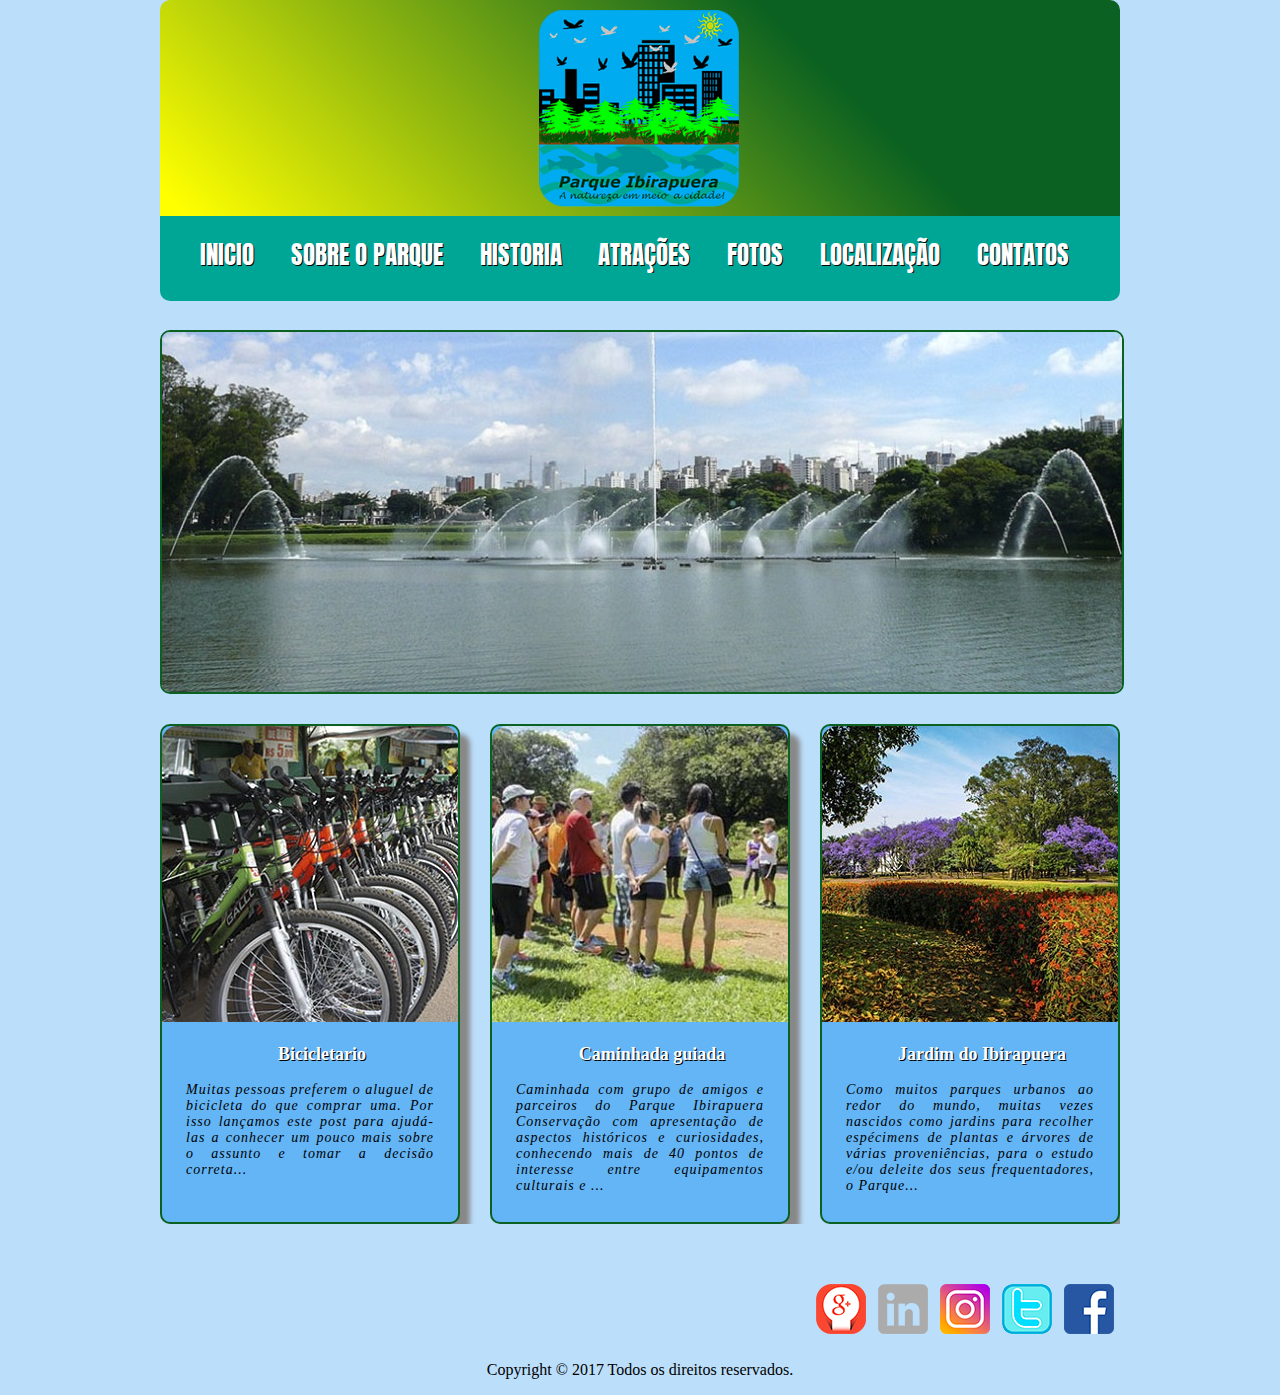
<file: index.html>
﻿<!DOCTYPE html>
<html>
<head>
<meta charset="utf-8">

	<title>Parque Ibirapuera - A natureza em meio a cidade</title>
	<link rel="stylesheet" type="text/css" href="estilo.css">
</head>
<body>
	<div id="wrap">
		<header class="header">
			<div class="logo">
				<img src="imagens/logo2.png" alt="logo" width="200" />
			</div>
			<nav class="menu">
				<ul>
					<li><a href="index.html" title="Inicio">Inicio</a></li>
					<li><a href="sobre_o_parque.html" title="Sobre o parque">Sobre o parque</a></li>
					<li><a href="historia.html" title="historia">Historia</a></li>
					<li><a href="atracoes.html" title="atracoes">Atrações</a></li>
					<li><a href="fotos.html" title="fotos">Fotos</a></li>
					<li><a href="localização.html" title="localização">Localização</a></li>
					<li><a href="contatos.html" title="contatos">Contatos</a></li>
				</ul>	
			</nav>
		</header>
		<section class="destaque">
				<div class="imagem">
					<img src="imagens/destaque2.jpg" alt="destaque"/>	
				</div>
		</section>
		<section class="conteudo">
			
				<div class="row">
					<a href="bicicletario.html" title="Bicicletario">
						<div class="col-1">
							<img src="imagens/bicicletario.jpg" alt="bicicletario" style="border-radius: 15px 15px 0px 0px;"/>
							<h2>Bicicletario</h2>
							<p>
							Muitas pessoas preferem o aluguel de bicicleta do que comprar uma. Por isso lançamos este post para ajudá-las a conhecer um pouco mais sobre o assunto e tomar a decisão correta...
							</p>
						</div>
					</a>
					<a href="caminhada_guiada.html" title="caminhada guiada">
						<div class="col-1">
							<img src="imagens/caminhada_guiada.jpg" alt="caminhada guiada" style="border-radius: 15px 15px 0px 0px;" />
							<h2>Caminhada guiada</h2>
							<p>
								Caminhada com grupo de amigos e parceiros do Parque Ibirapuera Conservação com apresentação de aspectos históricos e curiosidades, conhecendo mais de 40 pontos de interesse entre equipamentos culturais e ...
							</p>
						</div>
					</a>
					<a href="jardim_do_ibirapuera.html" title="jardim do ibirapuera">
						<div class="col-1">
							<img src="imagens/jardim_do_ibirapuera.jpg" alt="jardim do ibirapuera" style="border-radius: 15px 15px 0px 0px;"/>
							<h2>Jardim do Ibirapuera</h2>
							<p>
								Como muitos parques urbanos ao redor do mundo, muitas vezes nascidos como jardins para recolher espécimens de plantas e árvores de várias proveniências, para o estudo e/ou deleite dos seus frequentadores, o Parque...
							</p>
						</div>
					</a>	
				</div>
		</section>
		<br><br><br>
		<footer class="footer">
			<nav>
				<ul>
					<li>
						<a href="https://pt-br.facebook.com/fotosibirapuera/?ref=page_internal" target="_blank">
					   <img src="imagens/face.png" alt="face">
					   </a>
					</li> 
					<li>
					   <a href="https://twitter.com/ibiraparque" target="_blank">
					   <img src="imagens/twitter.png" alt="twitter">
					   </a>
					</li>   
					<li> 
					   <a href=https://www.instagram.com/parqueibirapuera/ target="_blank">
					   <img src="imagens/instagram.png" alt="instagram">
					   </a>
					</li> 
					<li> 
					   <a href=https://www.linkedin.com/company/parque-ibirapuera-conserva%C3%A7%C3%A3o target="_blank">
					   <img src="imagens/linkedin.png" alt="linkedin">
					   </a>
					</li>
					<li>   
					   <a href=https://plus.google.com/118129704441485329886 target="_blank">
					   <img src="imagens/google_mais.png" alt="google mais">
					   </a>
				   </li>
			   </ul>
		   </nav>
			<p>Copyright &copy; 2017 Todos os direitos reservados.</p>
		</footer>
	</div>	
</body>
</html>
</file>
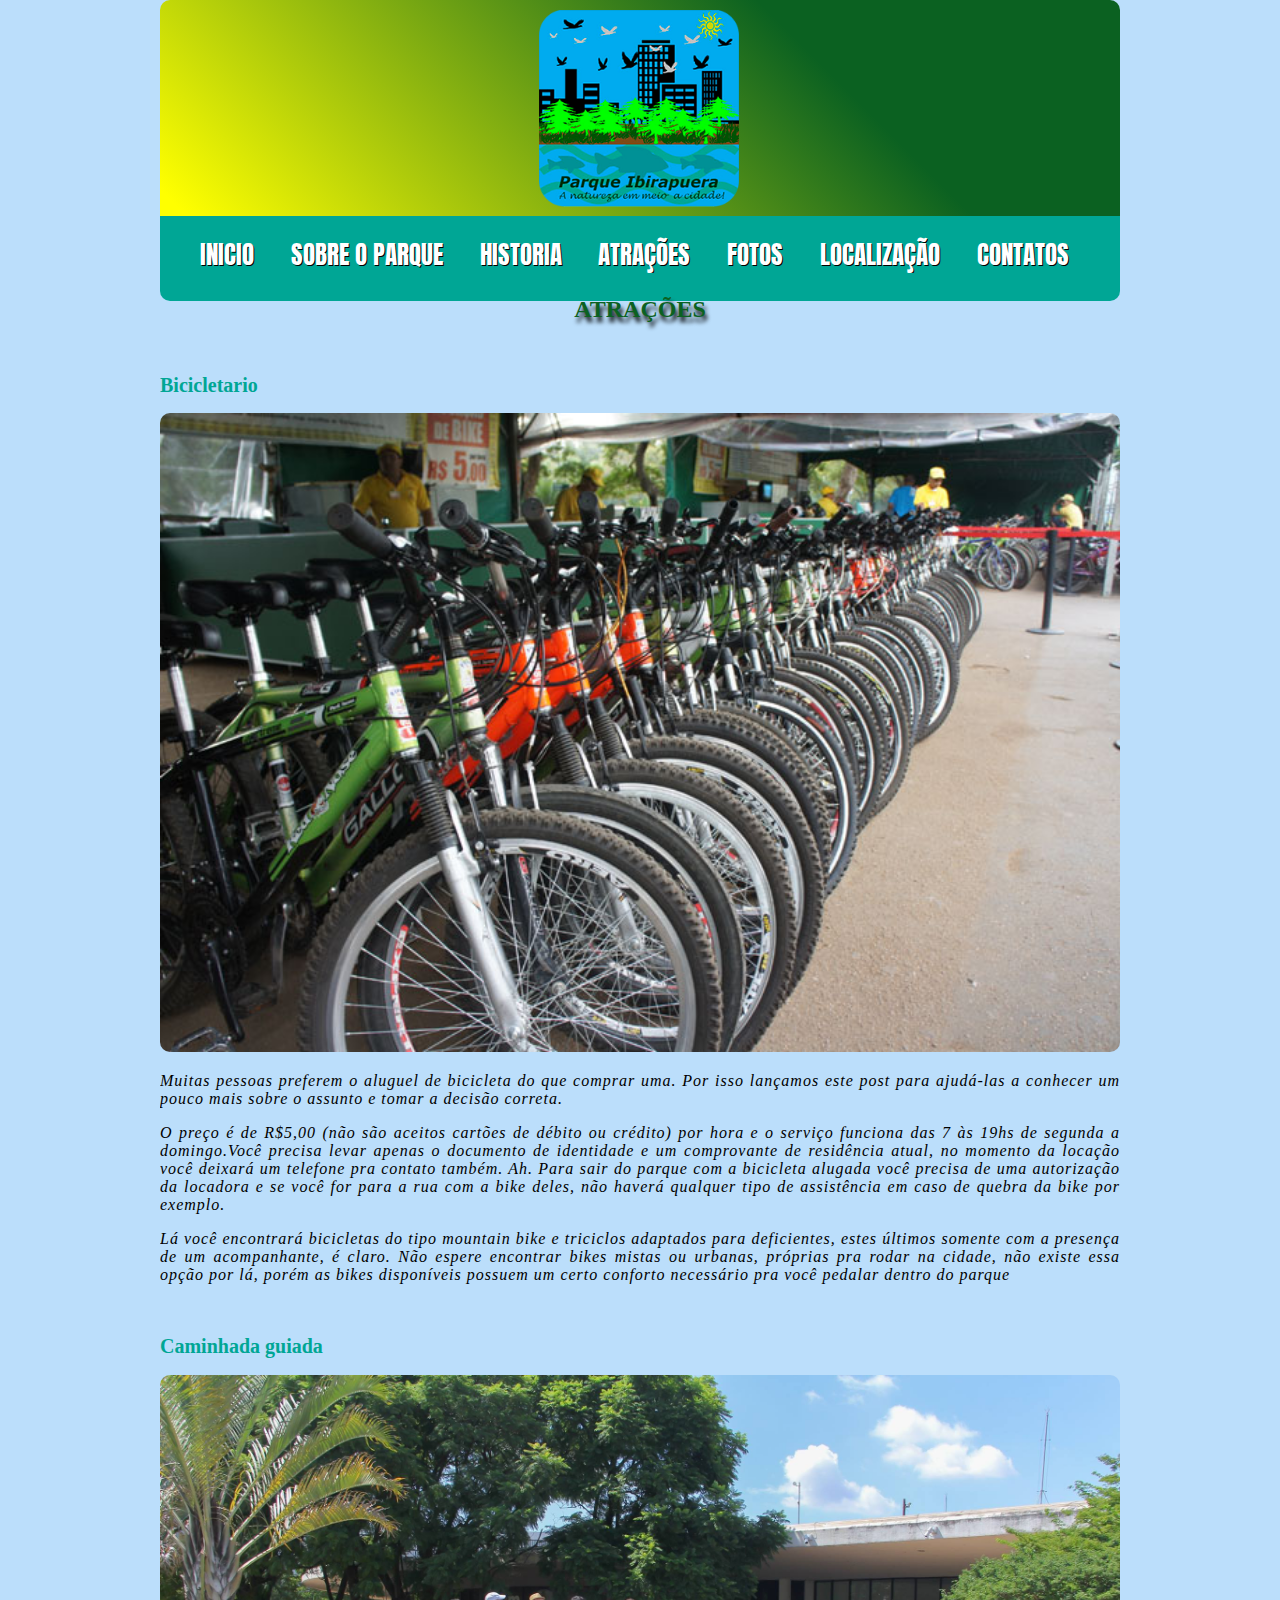
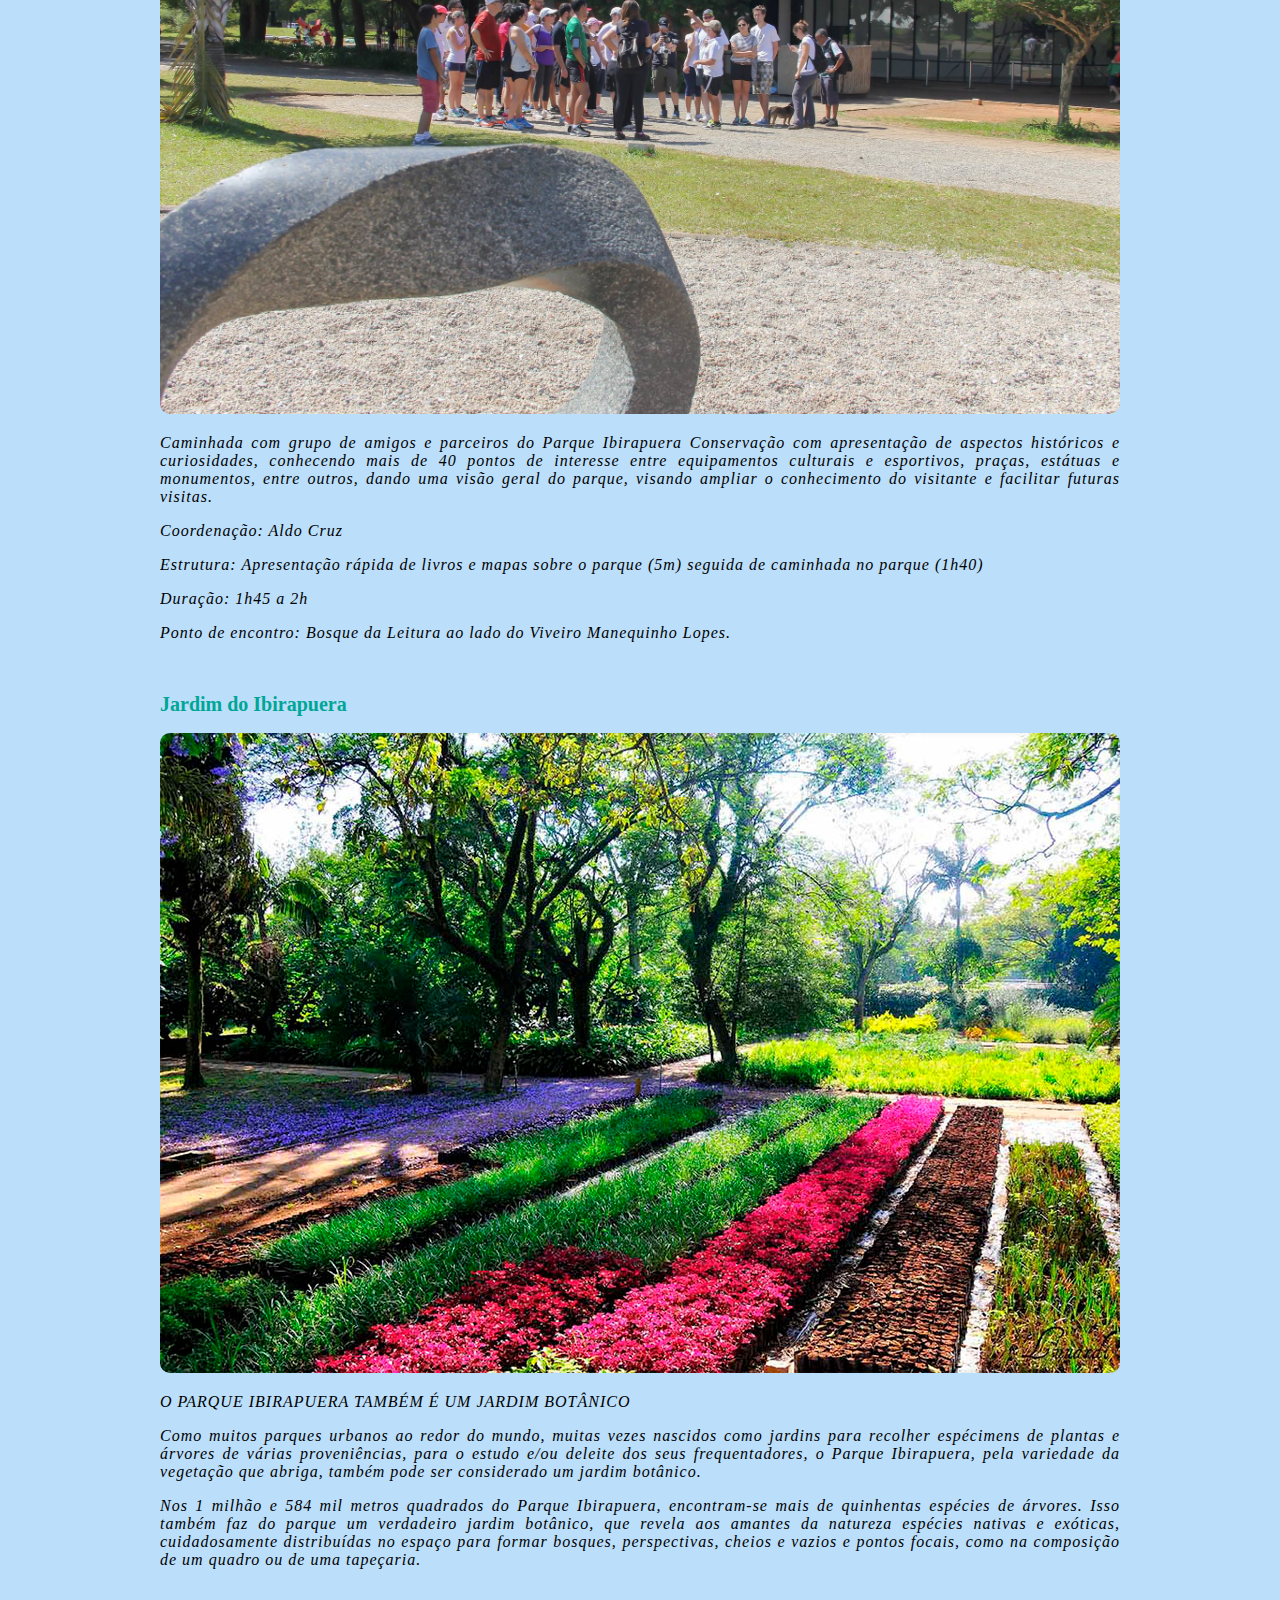
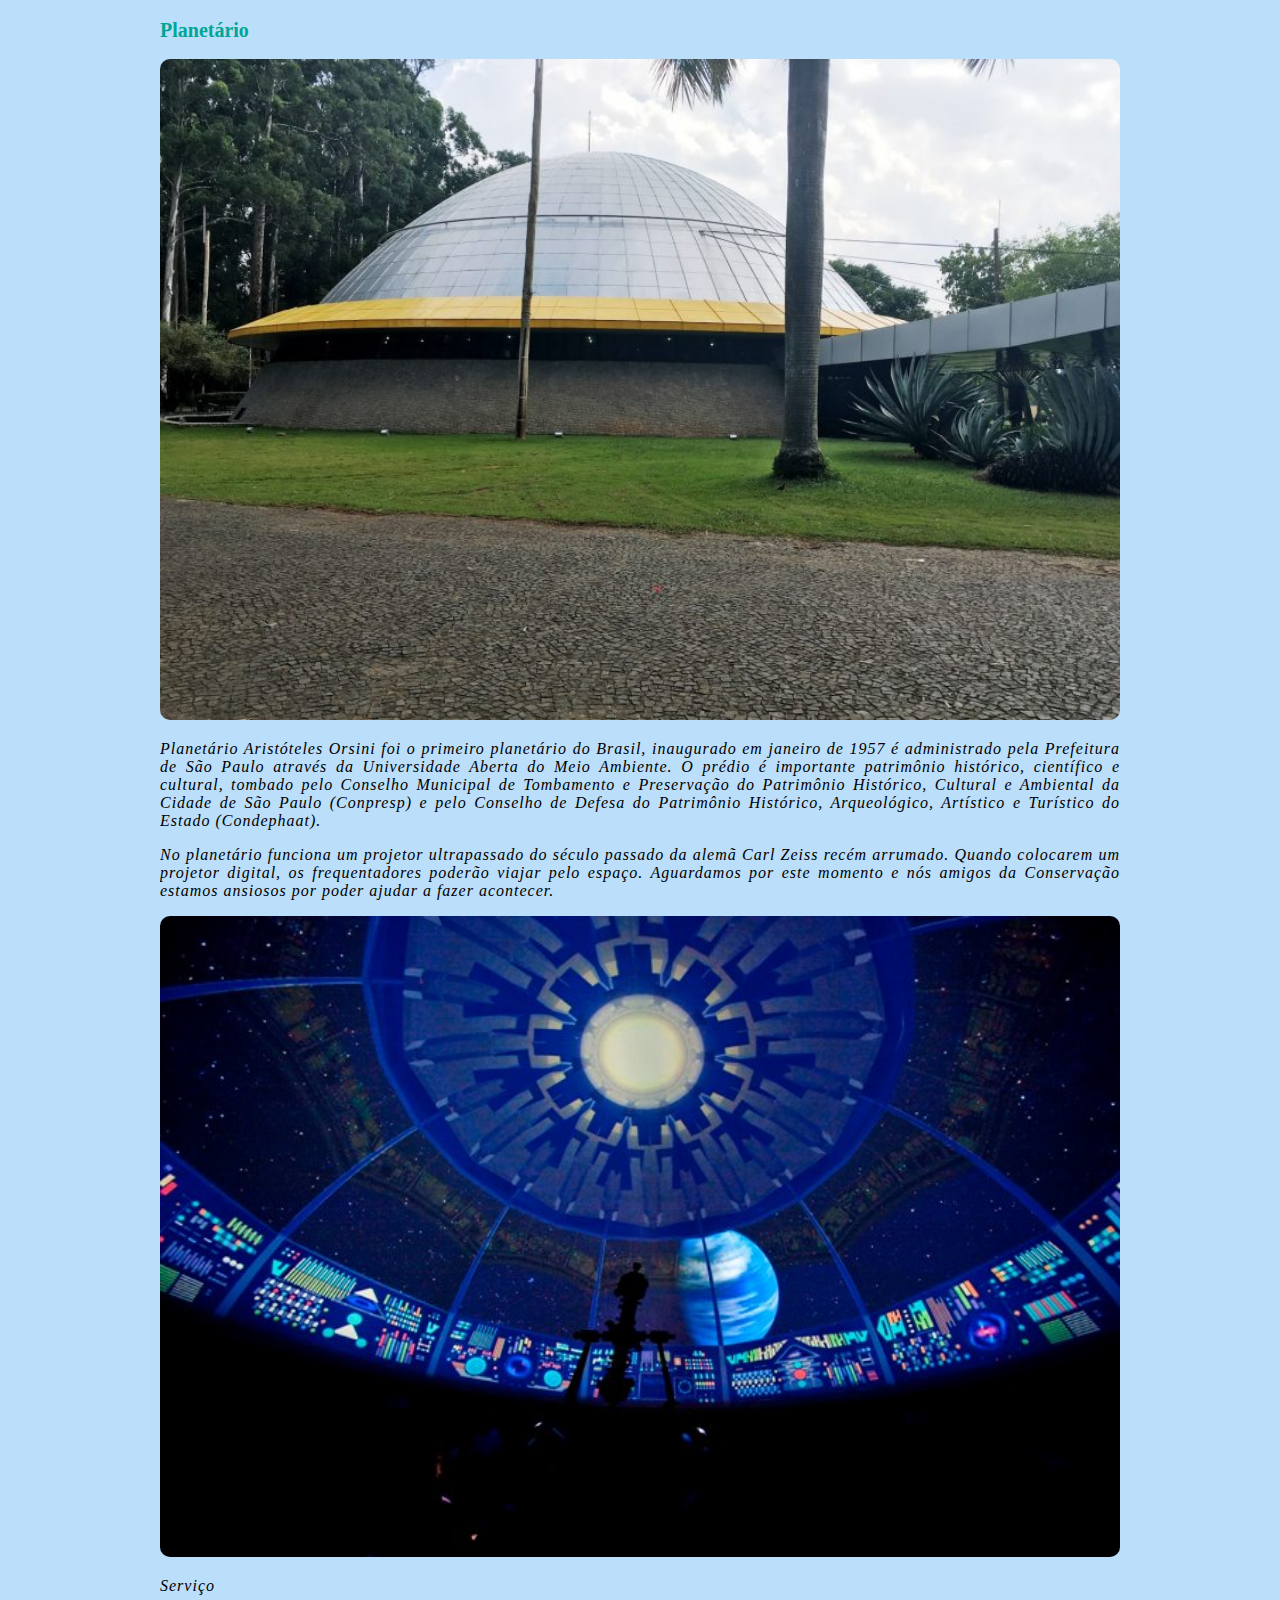
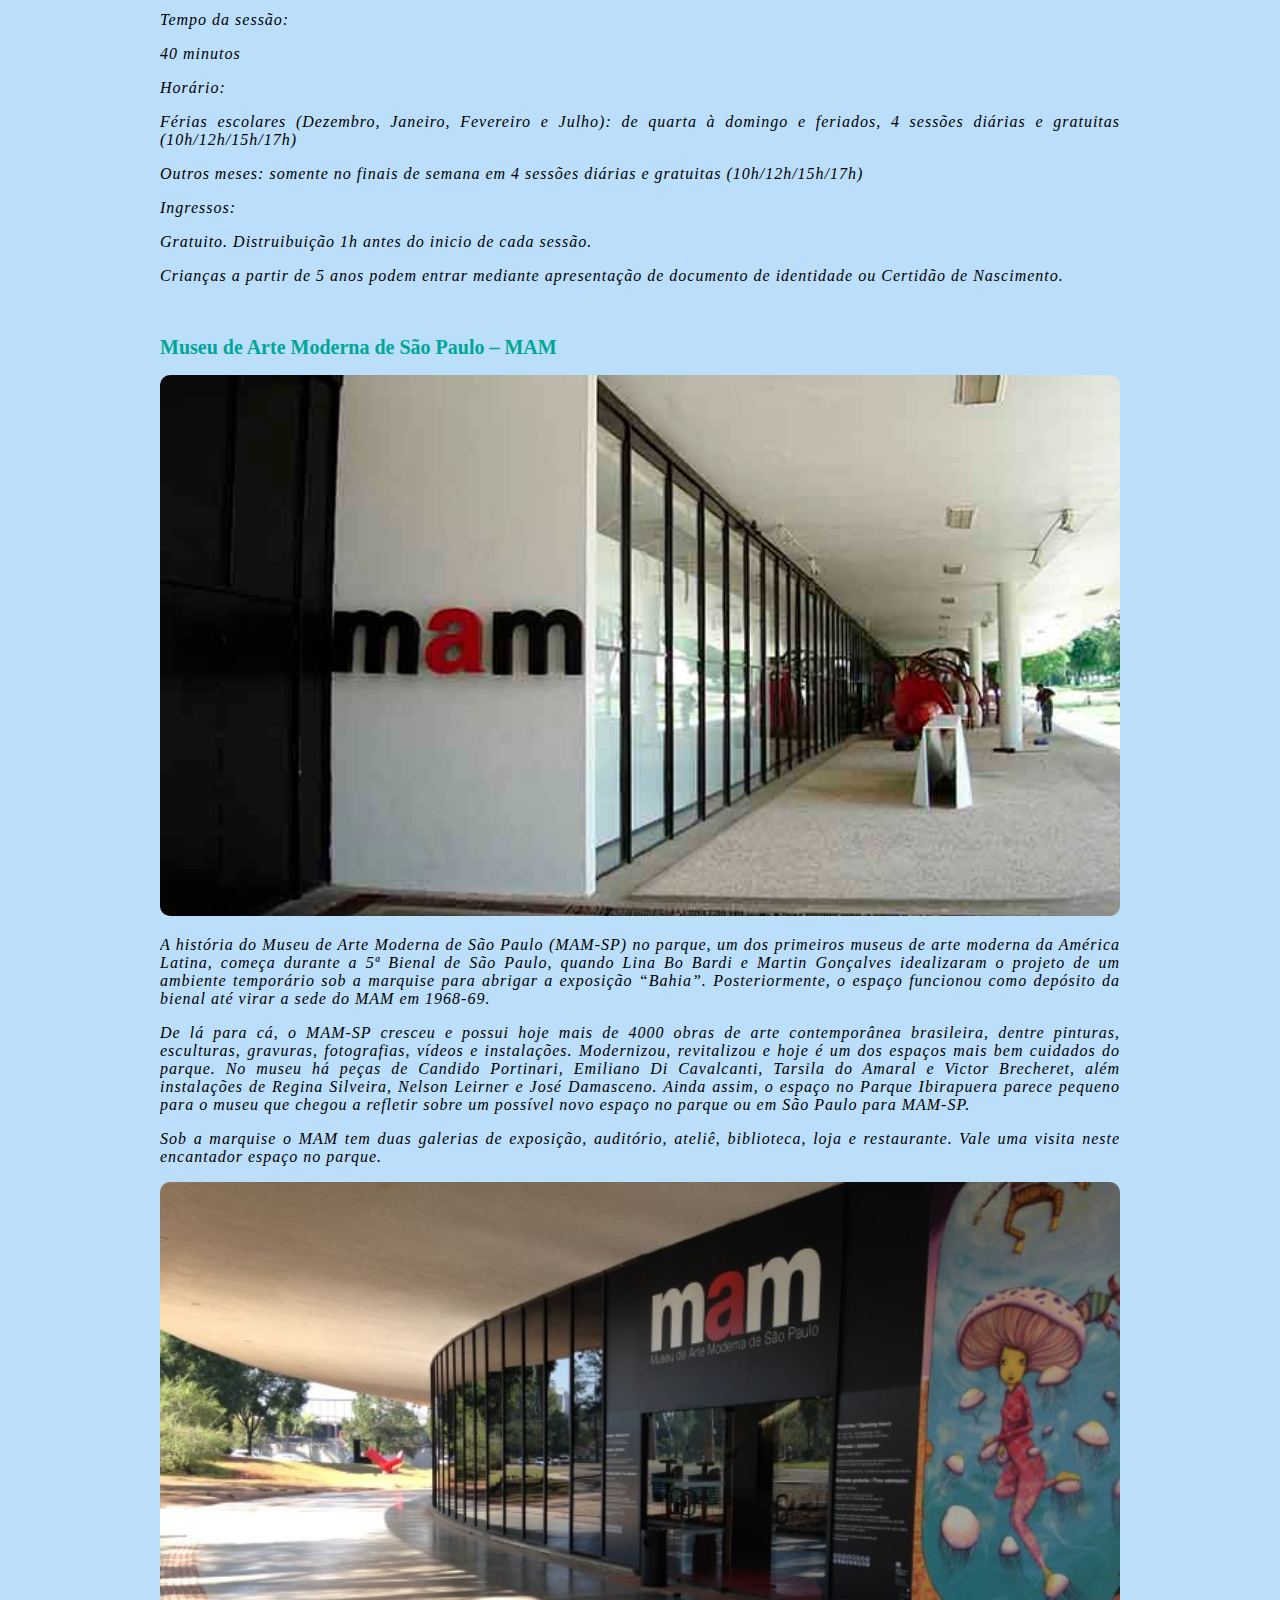
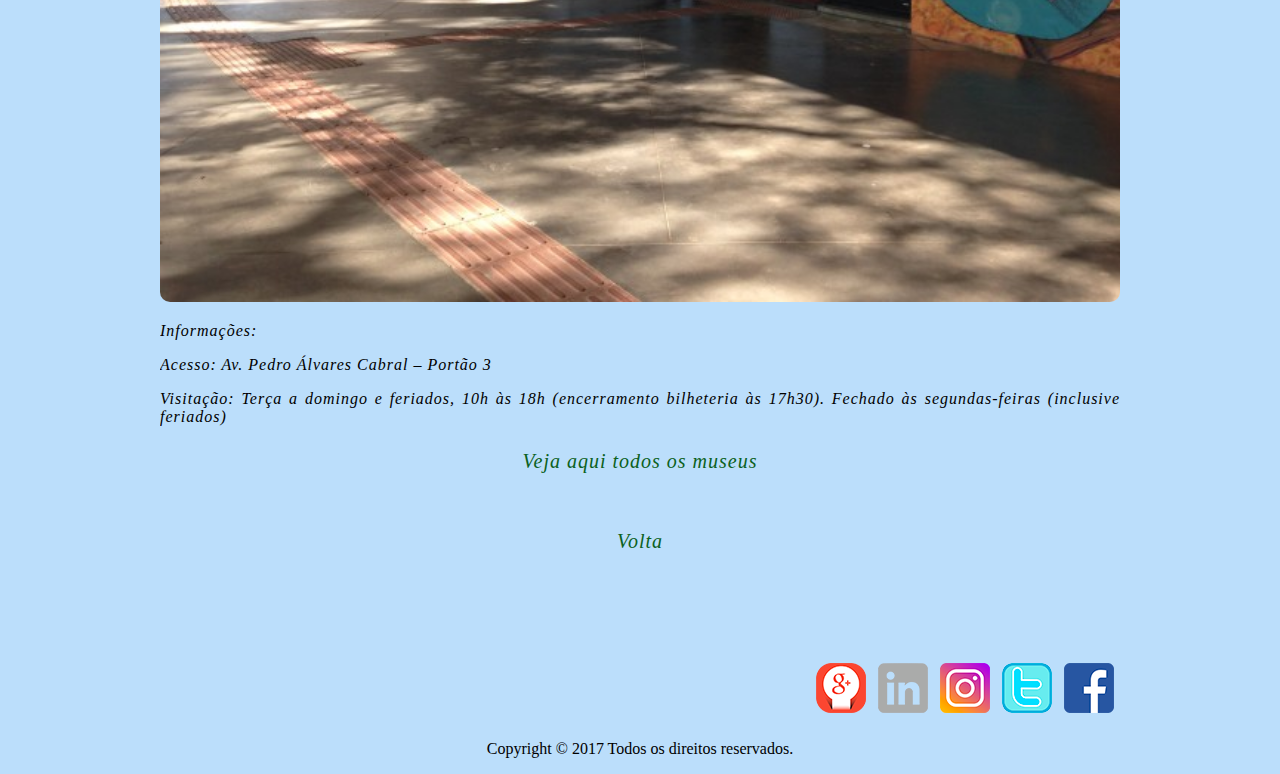
<file: atracoes.html>
<!DOCTYPE html>
<html>
<head>
<meta charset="utf-8">
	<title>Atraçoes - Parque ibirapuera</title>
	<link rel="stylesheet" type="text/css" href="estilo.css">
</head>
<body>
	<div id="wrap">
		<header class="header">
			<div class="logo">
				<img src="imagens/logo2.png" alt="logo" width="200" />
			</div>
			<nav class="menu">
				<ul>
					<li><a href="index.html" title="Inicio">Inicio</a></li>
					<li><a href="sobre_o_parque.html" title="Sobre o parque">Sobre o parque</a></li>
					<li><a href="historia.html" title="historia">Historia</a></li>
					<li><a href="atracoes.html" title="atracoes">Atrações</a></li>
					<li><a href="fotos.html" title="fotos">Fotos</a></li>
					<li><a href="localização.html" title="localização">Localização</a></li>
					<li><a href="contatos.html" title="contatos">Contatos</a></li>
				</ul>	
			</nav>
		</header>
		<section class="conteudo">
			<h1>Atrações</h1>
			<p>&nbsp;</p>
			<h2>Bicicletario</h2>
			<p>
				<img src="imagens/bicicletas.jpg" width="100%"" alt="Bicicletario"/>
			</p>
			<p>
				Muitas pessoas preferem o aluguel de bicicleta do que comprar uma. Por isso lançamos este post para ajudá-las a conhecer um pouco mais sobre o assunto e tomar a decisão correta.	
			</p>
			<p>
				O preço é de R$5,00 (não são aceitos cartões de débito ou crédito) por hora e o serviço funciona das 7 às 19hs de segunda a domingo.Você precisa levar apenas o documento de identidade e um comprovante de residência atual, no momento da locação você deixará um telefone pra contato também. Ah. Para sair do parque com a bicicleta alugada você precisa de uma autorização da locadora e se você for para a rua com a bike deles, não haverá qualquer tipo de assistência em caso de quebra da bike por exemplo.
			</p>
			<p>
				Lá você encontrará bicicletas do tipo mountain bike e triciclos adaptados para deficientes, estes últimos somente com a presença de um acompanhante, é claro. Não espere encontrar bikes mistas ou urbanas, próprias pra rodar na cidade, não existe essa opção por lá, porém as bikes disponíveis possuem um certo conforto necessário pra você pedalar dentro do parque
			</p>
			<p>&nbsp;</p>
			<h2>Caminhada guiada</h2>
			<p>
				<img src="imagens/caminhada_guiada2.jpg" width="100%"" alt="caminhada"/>
			</p>
			<p>
				Caminhada com grupo de amigos e parceiros do Parque Ibirapuera Conservação com apresentação de aspectos históricos e curiosidades, conhecendo mais de 40 pontos de interesse entre equipamentos culturais e esportivos, praças, estátuas e monumentos, entre outros, dando uma visão geral do parque, visando ampliar o conhecimento do visitante e facilitar futuras visitas.
			</p>
			<p>
				Coordenação: Aldo Cruz
			</p>
			<p>
				Estrutura: Apresentação rápida de livros e mapas sobre o parque (5m) seguida de caminhada no parque (1h40)
			</p>
			<p>
				Duração: 1h45 a 2h
			</p>
			<p>
				Ponto de encontro: Bosque da Leitura ao lado do Viveiro Manequinho Lopes.
			</p>
			<p>&nbsp;</p>
			<h2>Jardim do Ibirapuera</h2>
			<p>
				<img src="imagens/jardim_do_ibirapuera2.jpg" width="100%"" alt="jardim"/>
			</p>
			<p>
				O PARQUE IBIRAPUERA TAMBÉM É UM JARDIM BOTÂNICO
			</p>
			<p>
				Como muitos parques urbanos ao redor do mundo, muitas vezes nascidos como jardins para recolher espécimens de plantas e árvores de várias proveniências, para o estudo e/ou deleite dos seus frequentadores, o Parque Ibirapuera, pela variedade da vegetação que abriga, também pode ser considerado um jardim botânico. 
			</p>
			<p>
				Nos 1 milhão e 584 mil metros quadrados do Parque Ibirapuera, encontram-se mais de quinhentas espécies de árvores. Isso também faz do parque um verdadeiro jardim botânico, que revela aos amantes da natureza espécies nativas e exóticas, cuidadosamente distribuídas no espaço para formar bosques, perspectivas, cheios e vazios e pontos focais, como na composição de um quadro ou de uma tapeçaria.
			</p>
			<p>&nbsp;</p>
			<h2>Planetário</h2>
			<p>
				<img src="imagens/planetario.jpg" width="100%"" alt="Planetário"/>
			</p>
			<p>
				Planetário Aristóteles Orsini foi o primeiro planetário do Brasil, inaugurado em janeiro de 1957 é administrado pela Prefeitura de São Paulo através da Universidade Aberta do Meio Ambiente. O prédio é importante patrimônio histórico, científico e cultural, tombado pelo Conselho Municipal de Tombamento e Preservação do Patrimônio Histórico, Cultural e Ambiental da Cidade de São Paulo (Conpresp) e pelo Conselho de Defesa do Patrimônio Histórico, Arqueológico, Artístico e Turístico do Estado (Condephaat).
			</p>
			<p>
				No planetário funciona um projetor ultrapassado do século passado da alemã Carl Zeiss recém arrumado. Quando colocarem um projetor digital, os frequentadores poderão viajar pelo espaço. Aguardamos por este momento e nós amigos da Conservação estamos ansiosos por poder ajudar a fazer acontecer.
			</p>
			<p>
				<img src="imagens/planetario2.jpg" width="100%"" alt="Planetário interno"/>
			</p>
			<p>
				Serviço
			</p>
			<p>
				Tempo da sessão:
			</p>
			<p>
				40 minutos
			</p>
			<p>
				Horário:
			</p>
			<p>
				Férias escolares (Dezembro, Janeiro, Fevereiro e Julho): de quarta à domingo e feriados, 4 sessões diárias e gratuitas (10h/12h/15h/17h)
			</p>
			<p>
				Outros meses: somente no finais de semana em 4 sessões diárias e gratuitas (10h/12h/15h/17h)
			</p>
			<p>
				Ingressos:
			</p>
			<p>
				Gratuito. Distruibuição 1h antes do inicio de cada sessão.
			</p>
			<p>
				Crianças a partir de 5 anos podem entrar mediante apresentação de documento de identidade ou Certidão de Nascimento.
			</p>
			<p>&nbsp;</p>
			 <h2> Museu de Arte Moderna de São Paulo – MAM</h2>
			 <p>
				<img src="imagens/mam.jpg" width="100%"" alt="Museu do mam"/>
			</p>
			<p>
				A história do Museu de Arte Moderna de São Paulo (MAM-SP) no parque, um dos primeiros museus de arte moderna da América Latina, começa durante a 5ª Bienal de São Paulo, quando Lina Bo Bardi e Martin Gonçalves idealizaram o projeto de um ambiente temporário sob a marquise para abrigar a exposição “Bahia”. Posteriormente, o espaço funcionou como depósito da bienal até virar a sede do MAM em 1968-69.
			</p>
			<p>
				De lá para cá, o MAM-SP cresceu e possui hoje mais de 4000 obras de arte contemporânea brasileira, dentre pinturas, esculturas, gravuras, fotografias, vídeos e instalações. Modernizou, revitalizou e hoje é um dos espaços mais bem cuidados do parque. No museu há peças de Candido Portinari, Emiliano Di Cavalcanti, Tarsila do Amaral e Victor Brecheret, além instalações de Regina Silveira, Nelson Leirner e José Damasceno. Ainda assim, o espaço no Parque Ibirapuera parece pequeno para o museu que chegou a refletir sobre um possível novo espaço no parque ou em São Paulo para MAM-SP. 
			</p>
			<p>
				Sob a marquise o MAM tem duas galerias de exposição, auditório, ateliê, biblioteca, loja e restaurante. Vale uma visita neste encantador espaço no parque.
			</p>
			<p>
				<img src="imagens/mam2.jpg" width="100%"" alt="Museu do mam"/>
			</p>
			<p>
				Informações:
			</p>
			<p>
				Acesso: Av. Pedro Álvares Cabral – Portão 3
			</p>
			<p>
				Visitação: Terça a domingo e feriados, 10h às 18h (encerramento bilheteria às 17h30). Fechado às segundas-feiras (inclusive feriados)
			</p>
			<p>
				<p style="text-align: center; font-size: 22px;"><a href="http://parqueibirapuera.org/?s=museu" target="_blank">Veja aqui todos os museus</a></p>
			</p>
			<p>&nbsp;</p>
				
			<p style="text-align: center;"><a href="index.html" target="_self">Volta</a></p>
			<p>&nbsp;</p>
		</section>	
		<br><br><br>
		<footer class="footer">
			<nav>
				<ul>
					<li>
						<a href="https://pt-br.facebook.com/fotosibirapuera/?ref=page_internal" target="_blank">
					   <img src="imagens/face.png" alt="face">
					   </a>
					</li> 
					<li>
					   <a href="https://twitter.com/ibiraparque" target="_blank">
					   <img src="imagens/twitter.png" alt="twitter">
					   </a>
					</li>   
					<li> 
					   <a href=https://www.instagram.com/parqueibirapuera/ target="_blank">
					   <img src="imagens/instagram.png" alt="instagram">
					   </a>
					</li> 
					<li> 
					   <a href=https://www.linkedin.com/company/parque-ibirapuera-conserva%C3%A7%C3%A3o target="_blank">
					   <img src="imagens/linkedin.png" alt="linkedin">
					   </a>
					</li>
					<li>   
					   <a href=https://plus.google.com/118129704441485329886 target="_blank">
					   <img src="imagens/google_mais.png" alt="google mais">
					   </a>
				   </li>
			   </ul>
		   </nav>
			<p>Copyright &copy; 2017 Todos os direitos reservados.</p>
		</footer>
	</div>	
</body>
</html>
</file>
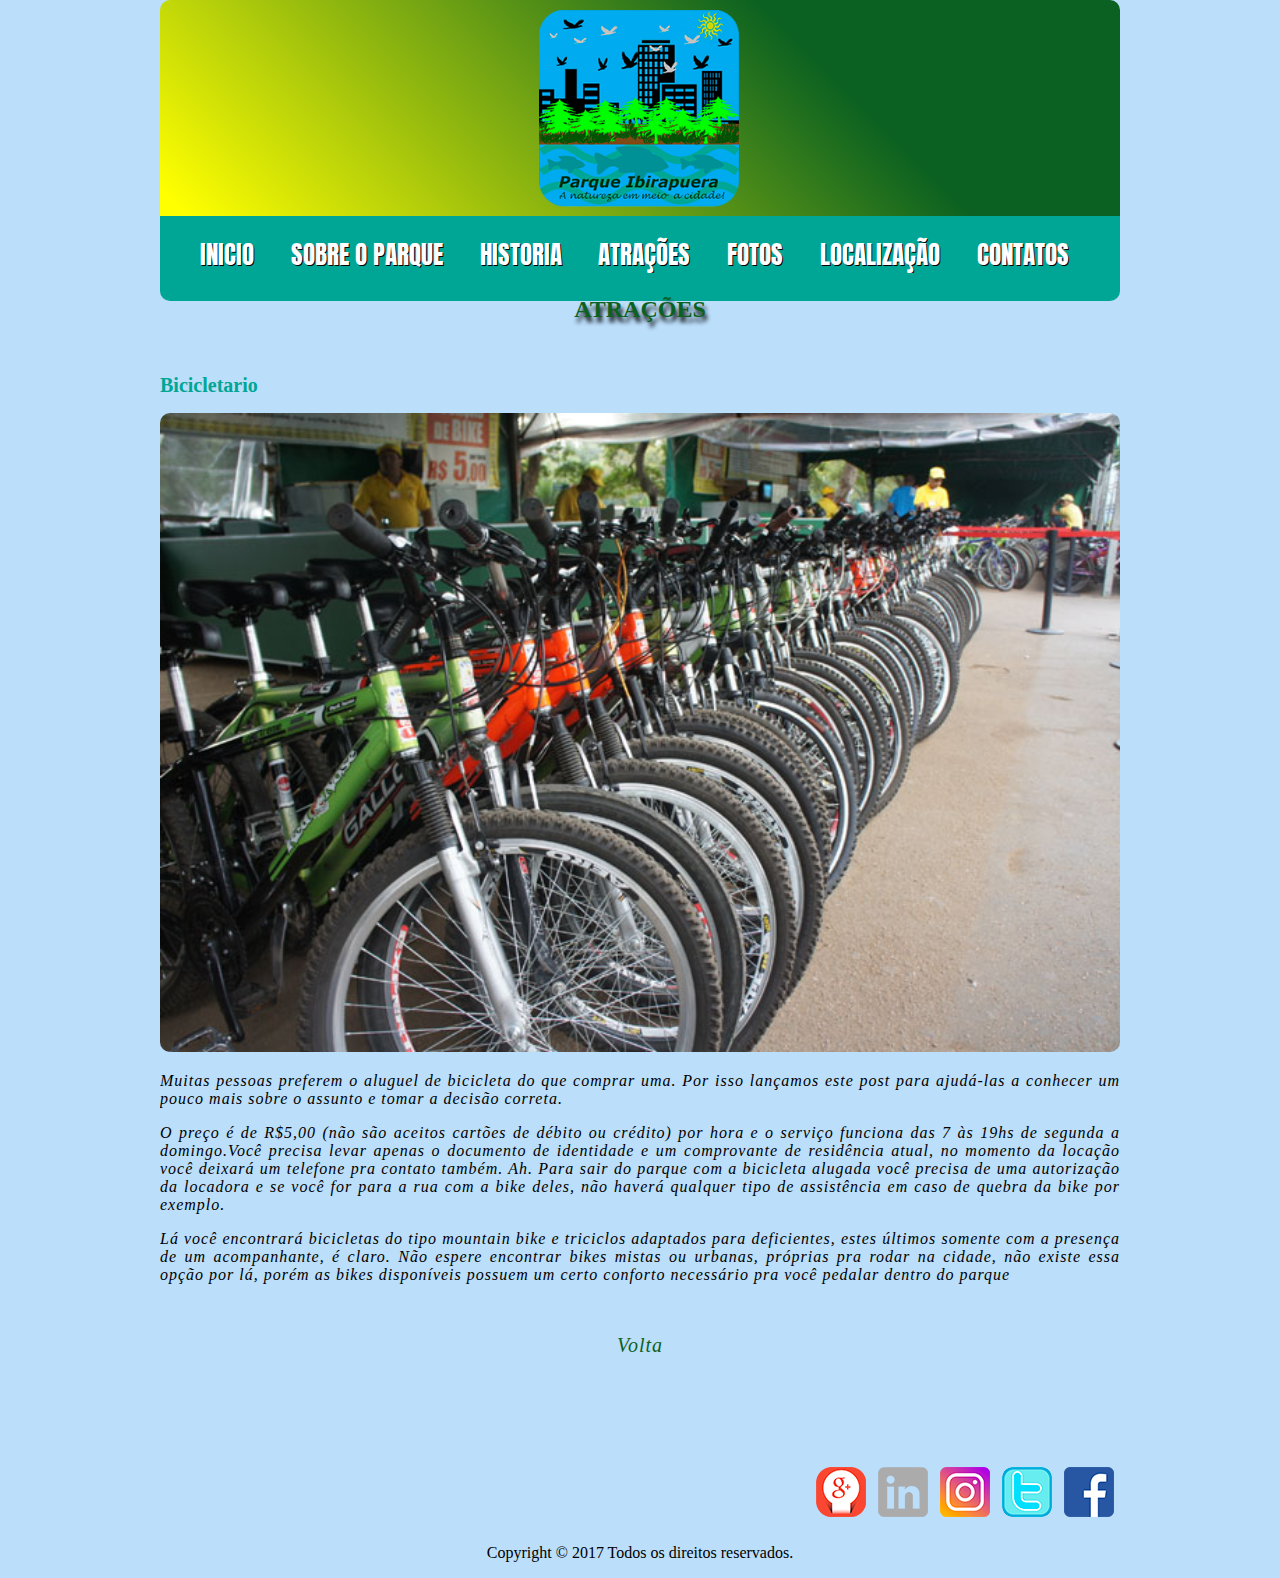
<file: bicicletario.html>
<!DOCTYPE html>
<html>
<head>
<meta charset="utf-8">
	<title>Bicicletario - Parque ibirapuera</title>
	<link rel="stylesheet" type="text/css" href="estilo.css">
</head>
<body>
	<div id="wrap">
		<header class="header">
			<div class="logo">
				<img src="imagens/logo2.png" alt="logo" width="200" />
			</div>
			<nav class="menu">
				<ul>
					<li><a href="index.html" title="Inicio">Inicio</a></li>
					<li><a href="sobre_o_parque.html" title="Sobre o parque">Sobre o parque</a></li>
					<li><a href="historia.html" title="historia">Historia</a></li>
					<li><a href="atracoes.html" title="atracoes">Atrações</a></li>
					<li><a href="fotos.html" title="fotos">Fotos</a></li>
					<li><a href="localização.html" title="localização">Localização</a></li>
					<li><a href="contatos.html" title="contatos">Contatos</a></li>
				</ul>	
			</nav>
		</header>
		<section class="conteudo">
			<h1>Atrações</h1>
			<p>&nbsp;</p>
			<h2>Bicicletario</h2>
			<p>
				<img src="imagens/bicicletas.jpg" width="100%"" alt="Bicicletario"/>
			</p>
			<p>
				Muitas pessoas preferem o aluguel de bicicleta do que comprar uma. Por isso lançamos este post para ajudá-las a conhecer um pouco mais sobre o assunto e tomar a decisão correta.	
			</p>
			<p>
				O preço é de R$5,00 (não são aceitos cartões de débito ou crédito) por hora e o serviço funciona das 7 às 19hs de segunda a domingo.Você precisa levar apenas o documento de identidade e um comprovante de residência atual, no momento da locação você deixará um telefone pra contato também. Ah. Para sair do parque com a bicicleta alugada você precisa de uma autorização da locadora e se você for para a rua com a bike deles, não haverá qualquer tipo de assistência em caso de quebra da bike por exemplo.
			</p>
			<p>
				Lá você encontrará bicicletas do tipo mountain bike e triciclos adaptados para deficientes, estes últimos somente com a presença de um acompanhante, é claro. Não espere encontrar bikes mistas ou urbanas, próprias pra rodar na cidade, não existe essa opção por lá, porém as bikes disponíveis possuem um certo conforto necessário pra você pedalar dentro do parque
			</p>

			<p>&nbsp;</p>
				<p style="text-align: center;"><a href="index.html" target="_self">Volta</a></p>
			<p>&nbsp;</p>
		</section>
		<br><br><br>
		<footer class="footer">
			<nav>
				<ul>
					<li>
						<a href="https://pt-br.facebook.com/fotosibirapuera/?ref=page_internal" target="_blank">
					   <img src="imagens/face.png" alt="face">
					   </a>
					</li> 
					<li>
					   <a href="https://twitter.com/ibiraparque" target="_blank">
					   <img src="imagens/twitter.png" alt="twitter">
					   </a>
					</li>   
					<li> 
					   <a href=https://www.instagram.com/parqueibirapuera/ target="_blank">
					   <img src="imagens/instagram.png" alt="instagram">
					   </a>
					</li> 
					<li> 
					   <a href=https://www.linkedin.com/company/parque-ibirapuera-conserva%C3%A7%C3%A3o target="_blank">
					   <img src="imagens/linkedin.png" alt="linkedin">
					   </a>
					</li>
					<li>   
					   <a href=https://plus.google.com/118129704441485329886 target="_blank">
					   <img src="imagens/google_mais.png" alt="google mais">
					   </a>
				   </li>
			   </ul>
		   </nav>
			<p>Copyright &copy; 2017 Todos os direitos reservados.</p>
		</footer>
	</div>	
</body>
</html>
</file>
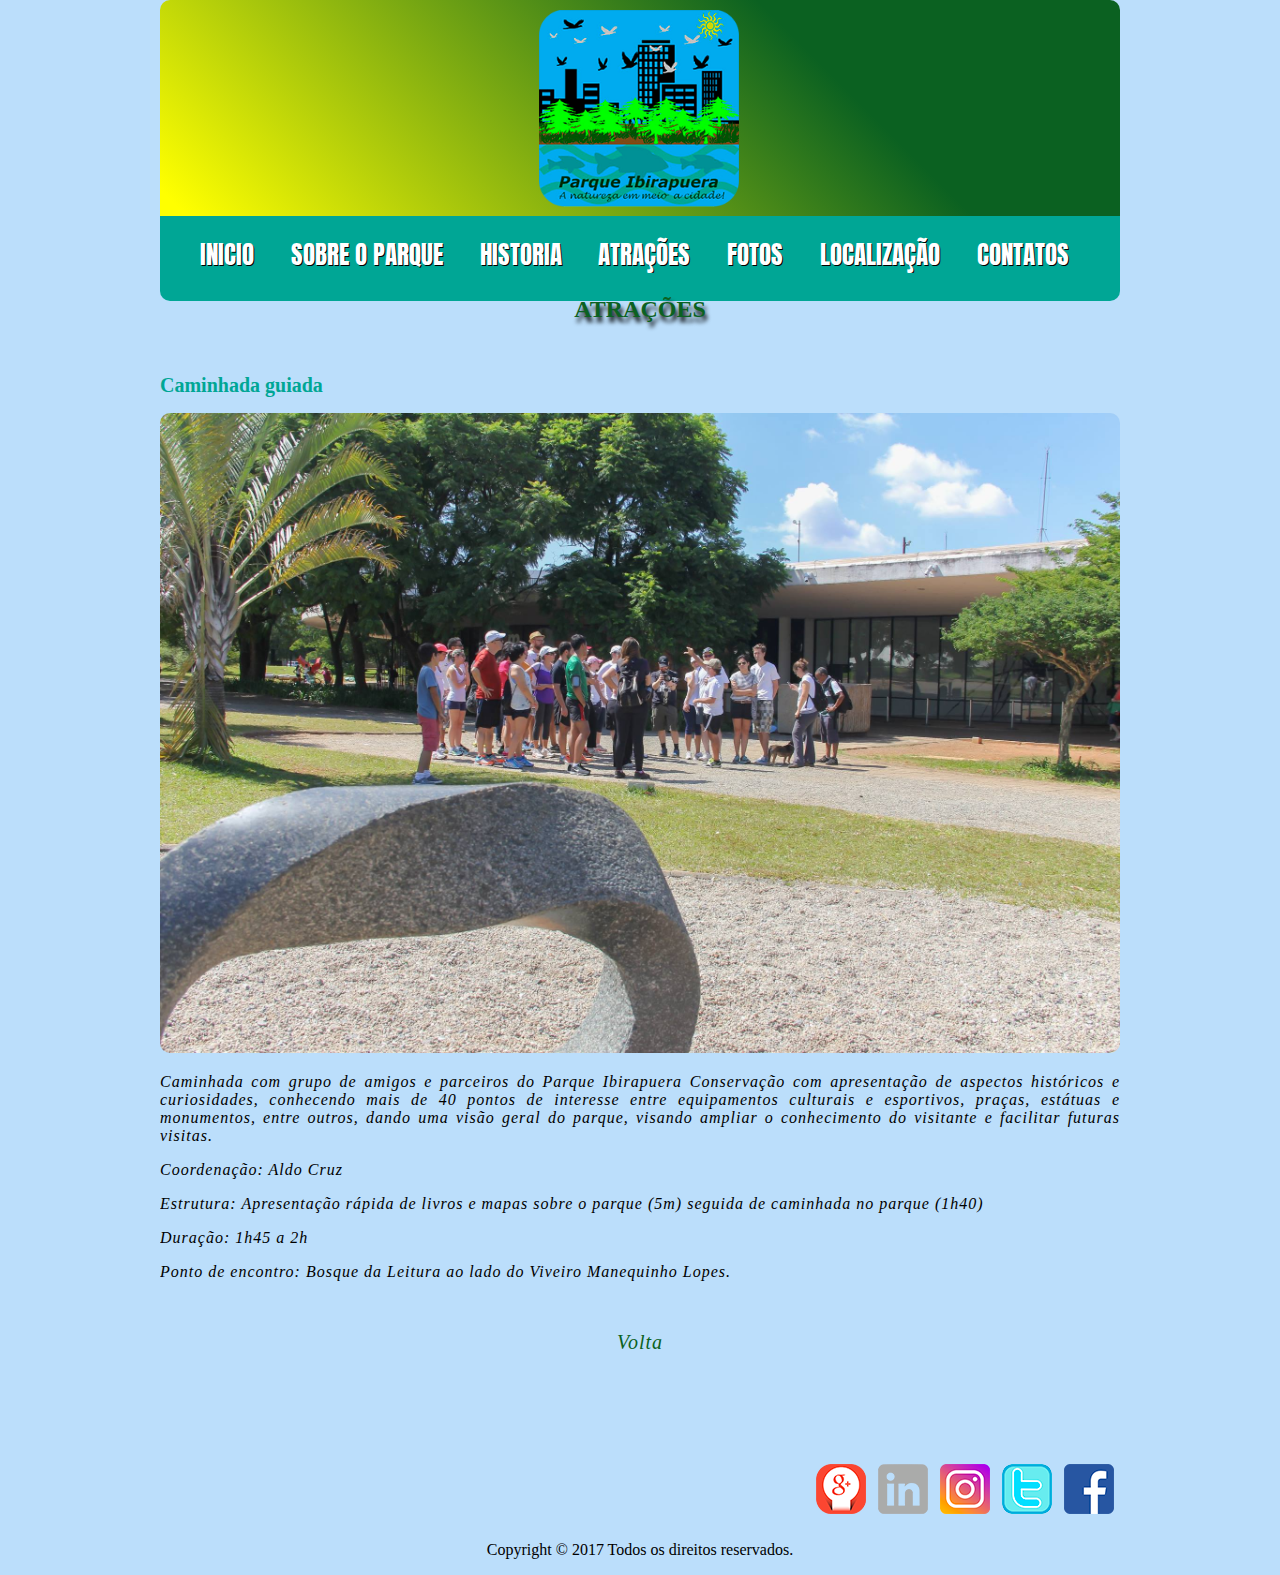
<file: caminhada_guiada.html>
<!DOCTYPE html>
<html>
<head>
<meta charset="utf-8">
	<title>Caminhada guiada - Parque ibirapuera</title>
	<link rel="stylesheet" type="text/css" href="estilo.css">
</head>
<body>
	<div id="wrap">
		<header class="header">
			<div class="logo">
				<img src="imagens/logo2.png" alt="logo" width="200" />
			</div>
			<nav class="menu">
				<ul>
					<li><a href="index.html" title="Inicio">Inicio</a></li>
					<li><a href="sobre_o_parque.html" title="Sobre o parque">Sobre o parque</a></li>
					<li><a href="historia.html" title="historia">Historia</a></li>
					<li><a href="atracoes.html" title="atracoes">Atrações</a></li>
					<li><a href="fotos.html" title="fotos">Fotos</a></li>
					<li><a href="localização.html" title="localização">Localização</a></li>
					<li><a href="contatos.html" title="contatos">Contatos</a></li>
				</ul>	
			</nav>
		</header>
		<section class="conteudo">
			<h1>Atrações</h1>
			<p>&nbsp;</p>

			<h2>Caminhada guiada</h2>
			<p>
				<img src="imagens/caminhada_guiada2.jpg" width="100%"" alt="caminhada"/>
			</p>
			<p>
				Caminhada com grupo de amigos e parceiros do Parque Ibirapuera Conservação com apresentação de aspectos históricos e curiosidades, conhecendo mais de 40 pontos de interesse entre equipamentos culturais e esportivos, praças, estátuas e monumentos, entre outros, dando uma visão geral do parque, visando ampliar o conhecimento do visitante e facilitar futuras visitas.
			</p>
			<p>
				Coordenação: Aldo Cruz
			</p>
			<p>
				Estrutura: Apresentação rápida de livros e mapas sobre o parque (5m) seguida de caminhada no parque (1h40)
			</p>
			<p>
				Duração: 1h45 a 2h
			</p>
			<p>
				Ponto de encontro: Bosque da Leitura ao lado do Viveiro Manequinho Lopes.
			</p>

			<p>&nbsp;</p>
				<p style="text-align: center;"><a href="index.html" target="_self">Volta</a></p>
			<p>&nbsp;</p>
		</section>
		<br><br><br>
		<footer class="footer">
			<nav>
				<ul>
					<li>
						<a href="https://pt-br.facebook.com/fotosibirapuera/?ref=page_internal" target="_blank">
					   <img src="imagens/face.png" alt="face">
					   </a>
					</li> 
					<li>
					   <a href="https://twitter.com/ibiraparque" target="_blank">
					   <img src="imagens/twitter.png" alt="twitter">
					   </a>
					</li>   
					<li> 
					   <a href=https://www.instagram.com/parqueibirapuera/ target="_blank">
					   <img src="imagens/instagram.png" alt="instagram">
					   </a>
					</li> 
					<li> 
					   <a href=https://www.linkedin.com/company/parque-ibirapuera-conserva%C3%A7%C3%A3o target="_blank">
					   <img src="imagens/linkedin.png" alt="linkedin">
					   </a>
					</li>
					<li>   
					   <a href=https://plus.google.com/118129704441485329886 target="_blank">
					   <img src="imagens/google_mais.png" alt="google mais">
					   </a>
				   </li>
			   </ul>
		   </nav>
			<p>Copyright &copy; 2017 Todos os direitos reservados.</p>
		</footer>
	</div>	
</body>
</html>
</file>
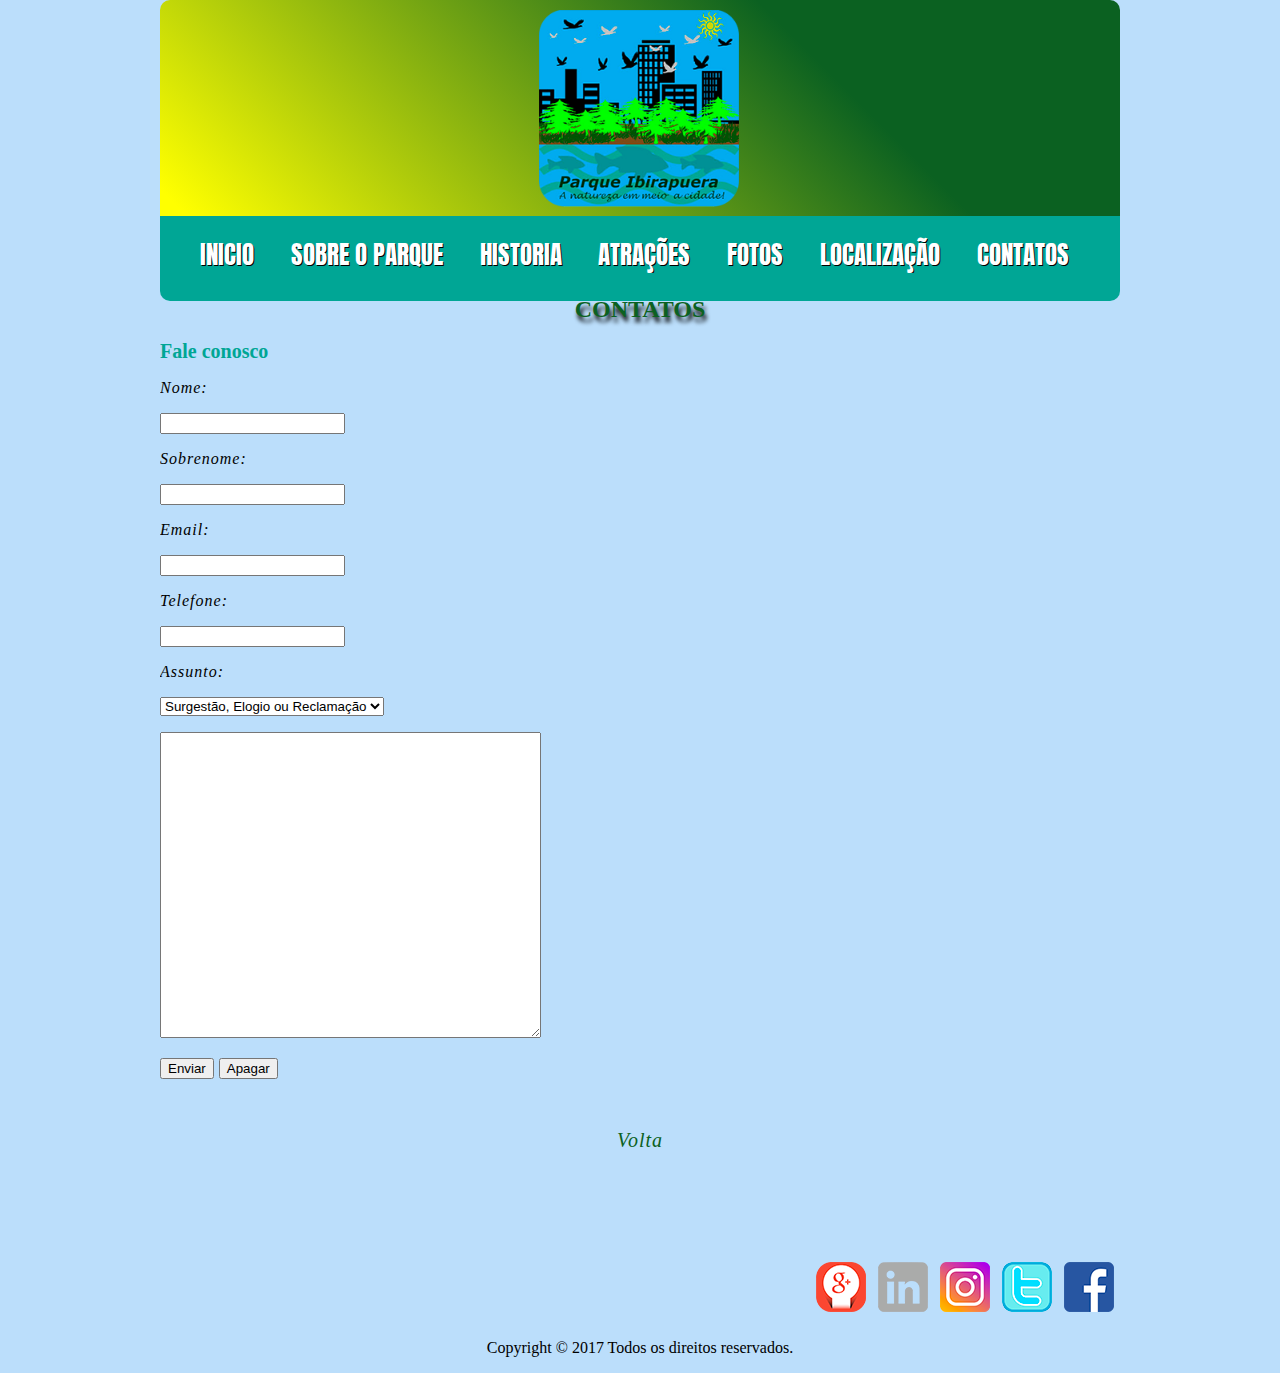
<file: contatos.html>
<!DOCTYPE html>
<html>
<head>
<meta charset="utf-8">
	<title>Contatos - Parque ibirapuera</title>
	<link rel="stylesheet" type="text/css" href="estilo.css">
</head>
<body>
	<div id="wrap">
		<header class="header">
			<div class="logo">
				<img src="imagens/logo2.png" alt="logo" width="200" />
			</div>
			<nav class="menu">
				<ul>
					<li><a href="index.html" title="Inicio">Inicio</a></li>
					<li><a href="sobre_o_parque.html" title="Sobre o parque">Sobre o parque</a></li>
					<li><a href="historia.html" title="historia">Historia</a></li>
					<li><a href="atracoes.html" title="atracoes">Atrações</a></li>
					<li><a href="fotos.html" title="fotos">Fotos</a></li>
					<li><a href="localização.html" title="localização">Localização</a></li>
					<li><a href="contatos.html" title="contatos">Contatos</a></li>
				</ul>	
			</nav>
		</header>
		<section class="conteudo">
			<h1>Contatos</h1>
			<h2>Fale conosco</h2>
			<form action="obrigado.html" method="get">
				<p>Nome:</p>
				<p><input type="text" name="nome"></p>
				<p>Sobrenome:</p>
				<p><input type="text" name="snome"></p>
				<p>Email:</p>
				<p><input type="text" name="Email"></p>
				<p>Telefone:</p>
				<p><input type="text" name="Telefone"></p>
				<p>Assunto:</p>
				
					<select name="Assunto">
					    <option value="Sur">Surgestão, Elogio ou Reclamação</option>
					    <option value="out">Outros</option>
					    
					</select>
				<p>
					<textarea name="msg" rows="20" cols="45"></textarea>
				</p>


				<p><input type="submit" value="Enviar">
				<input type="reset" value="Apagar">
				</p>	
			</form>
			<p>&nbsp;</p>
				<p style="text-align: center;"><a href="index.html" target="_self">Volta</a></p>
			<p>&nbsp;</p>
		</section>
		<br><br><br>
		<footer class="footer">
			<nav>
				<ul>
					<li>
						<a href="https://pt-br.facebook.com/fotosibirapuera/?ref=page_internal" target="_blank">
					   <img src="imagens/face.png" alt="face">
					   </a>
					</li> 
					<li>
					   <a href="https://twitter.com/ibiraparque" target="_blank">
					   <img src="imagens/twitter.png" alt="twitter">
					   </a>
					</li>   
					<li> 
					   <a href=https://www.instagram.com/parqueibirapuera/ target="_blank">
					   <img src="imagens/instagram.png" alt="instagram">
					   </a>
					</li> 
					<li> 
					   <a href=https://www.linkedin.com/company/parque-ibirapuera-conserva%C3%A7%C3%A3o target="_blank">
					   <img src="imagens/linkedin.png" alt="linkedin">
					   </a>
					</li>
					<li>   
					   <a href=https://plus.google.com/118129704441485329886 target="_blank">
					   <img src="imagens/google_mais.png" alt="google mais">
					   </a>
				   </li>
			   </ul>
		   </nav>
			<p>Copyright &copy; 2017 Todos os direitos reservados.</p>
		</footer>
	</div>	
</body>
</html>
</file>
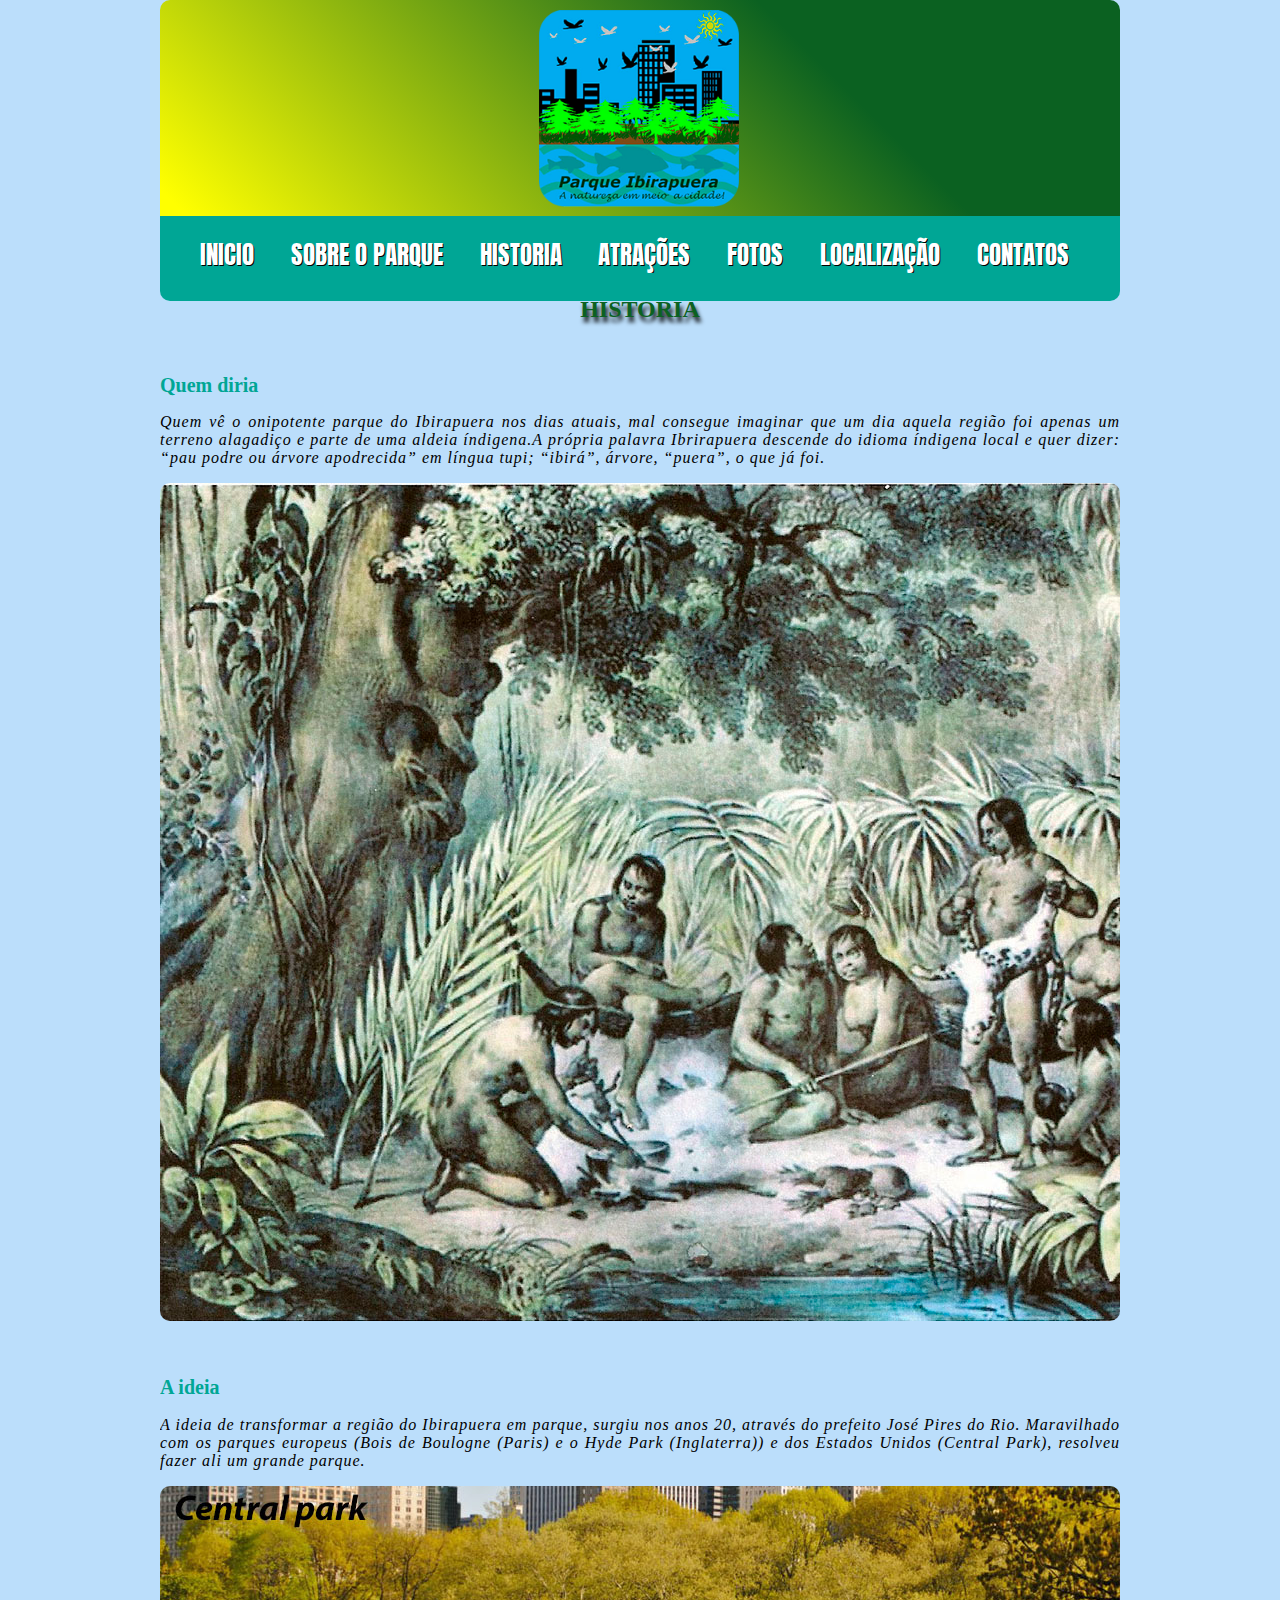
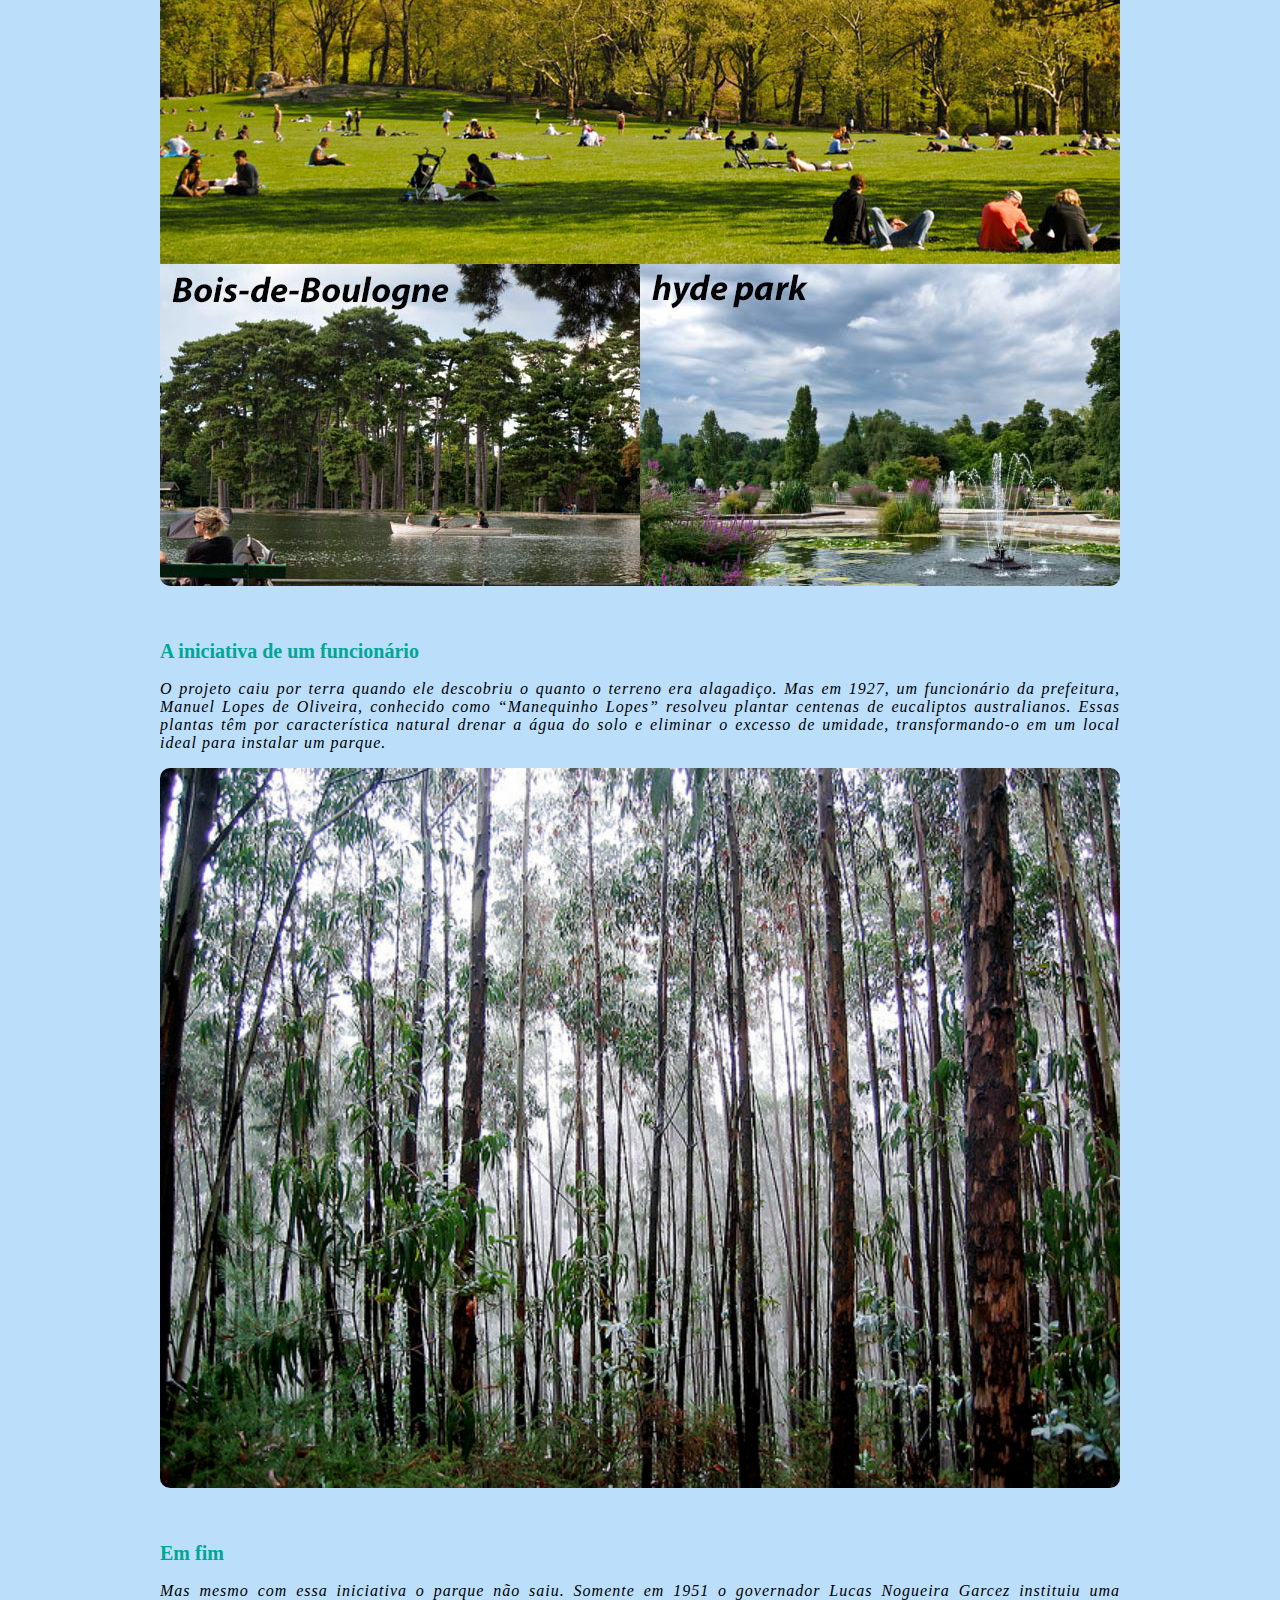
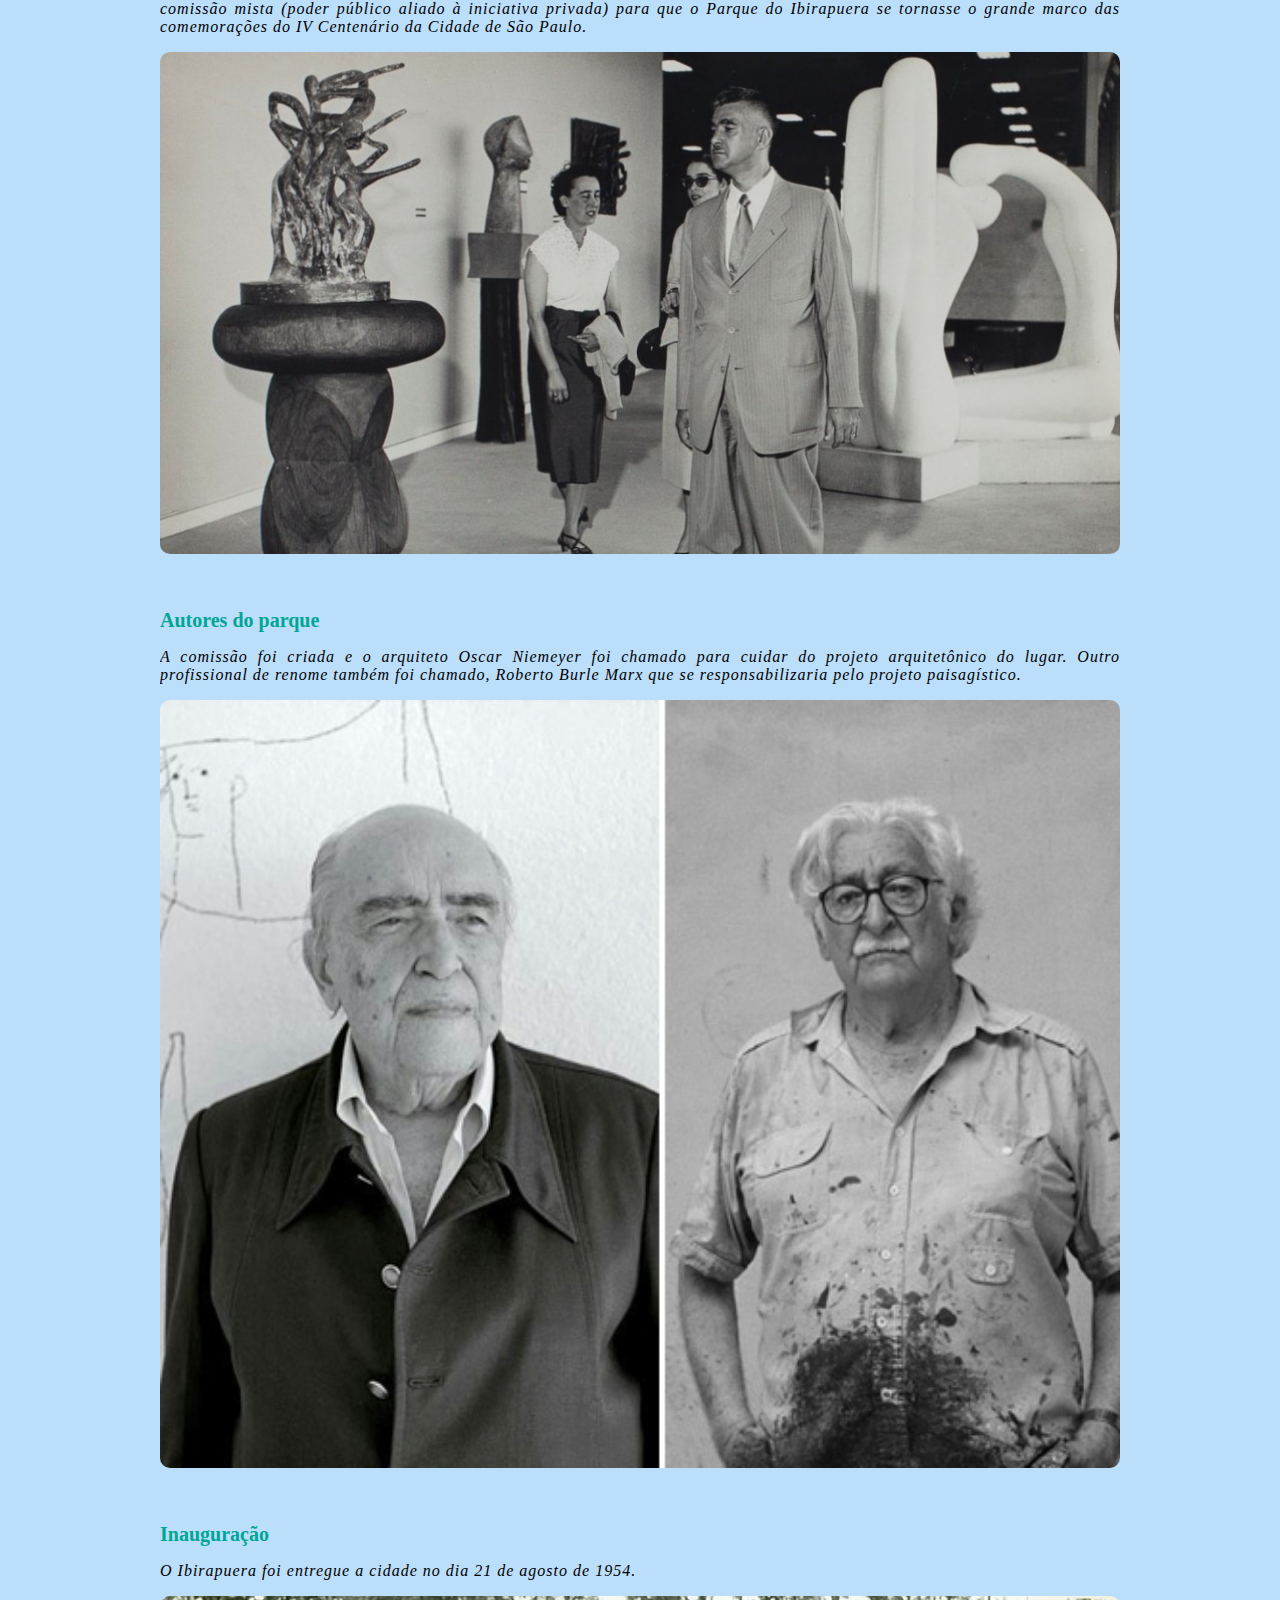
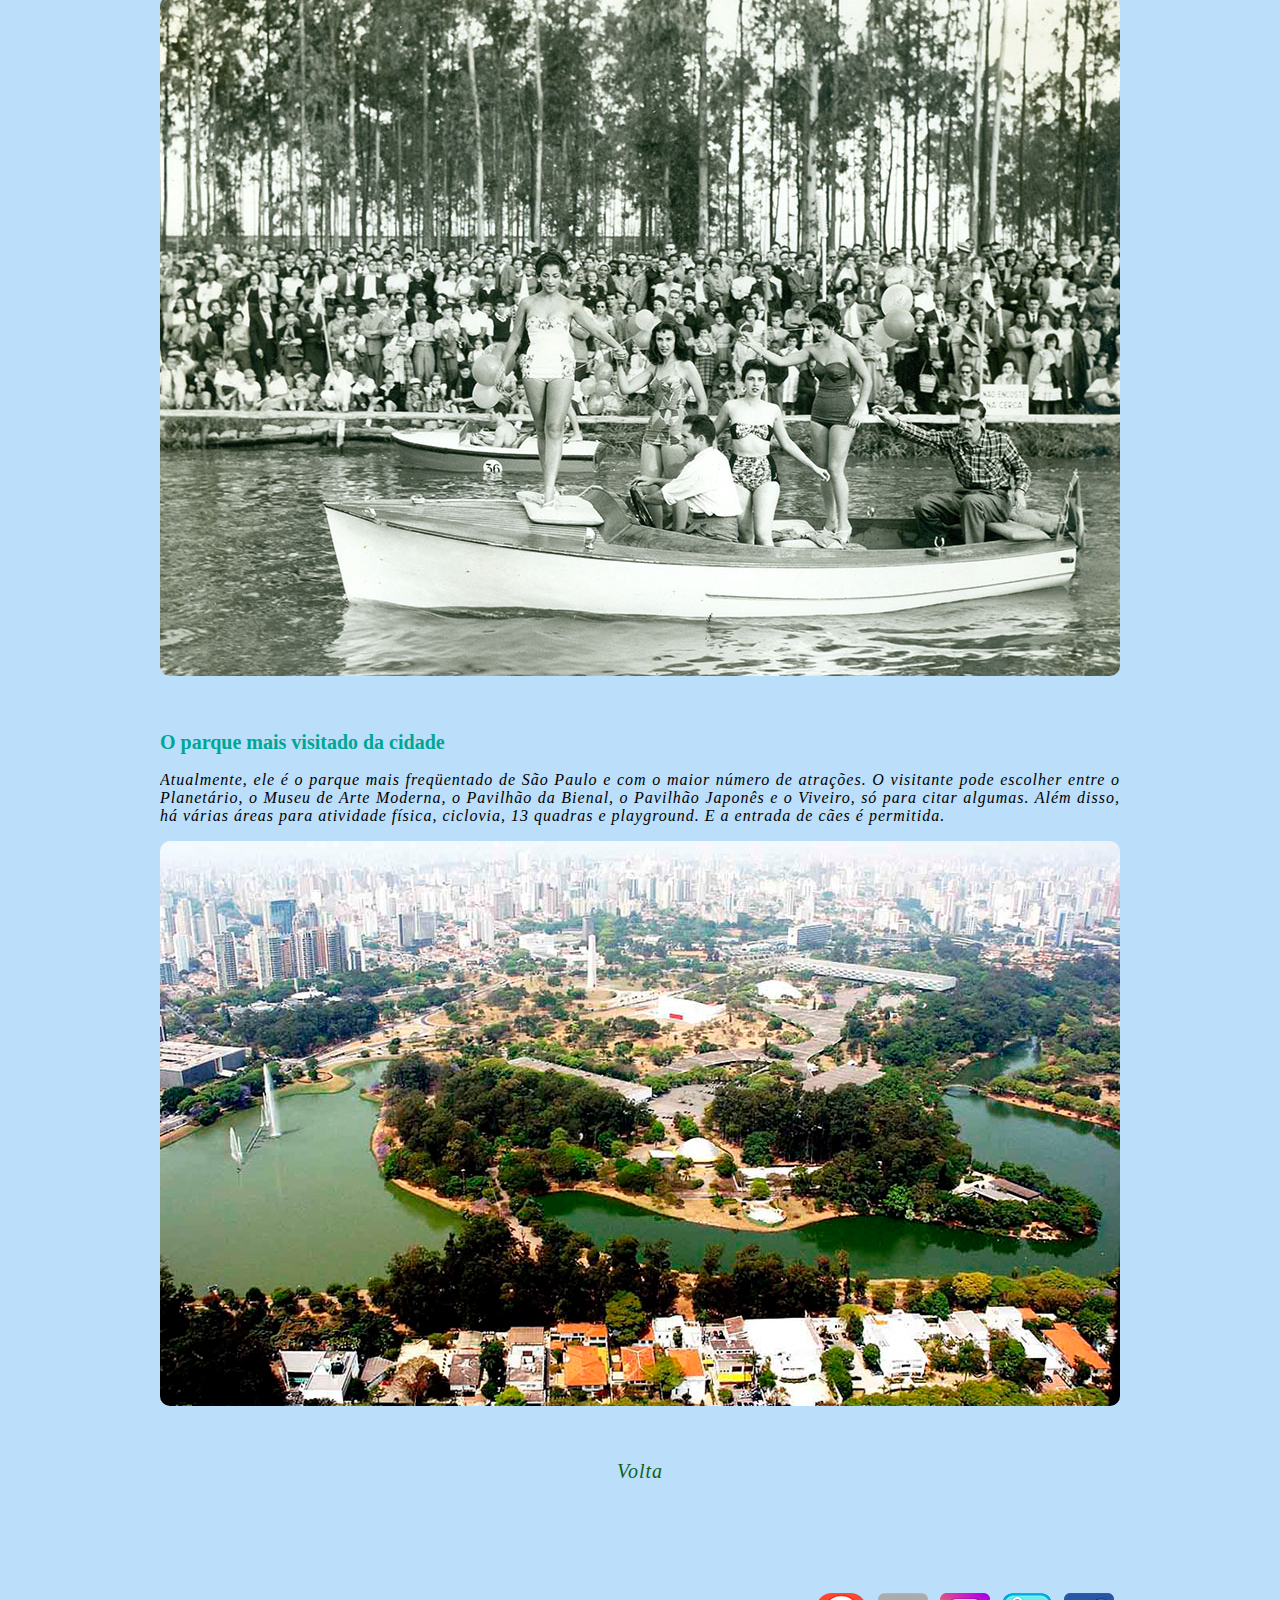
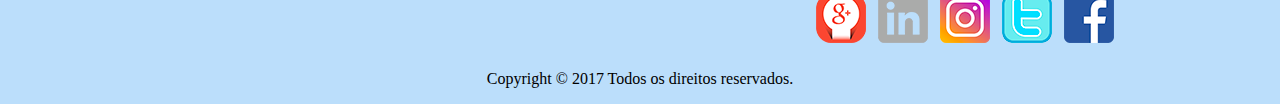
<file: historia.html>
<!DOCTYPE html>
<html>
<head>
<meta charset="utf-8">
	<title>Historia - Parque ibirapuera</title>
	<link rel="stylesheet" type="text/css" href="estilo.css">
</head>
<body>
	<div id="wrap">
		<header class="header">
			<div class="logo">
				<img src="imagens/logo2.png" alt="logo" width="200" />
			</div>
			<nav class="menu">
				<ul>
					<li><a href="index.html" title="Inicio">Inicio</a></li>
					<li><a href="sobre_o_parque.html" title="Sobre o parque">Sobre o parque</a></li>
					<li><a href="historia.html" title="historia">Historia</a></li>
					<li><a href="atracoes.html" title="atracoes">Atrações</a></li>
					<li><a href="fotos.html" title="fotos">Fotos</a></li>
					<li><a href="localização.html" title="localização">Localização</a></li>
					<li><a href="contatos.html" title="contatos">Contatos</a></li>
				</ul>	
			</nav>
		</header>
		<section class="conteudo">
			<h1>Historia</h1>
			<p>&nbsp;</p>
			<h2>Quem diria</h2>
			<p>
				Quem vê o onipotente parque do Ibirapuera nos dias atuais, mal consegue imaginar que um dia aquela região foi apenas um terreno alagadiço e parte de uma aldeia índigena.A própria palavra Ibrirapuera descende do idioma índigena local e quer dizer: “pau podre ou árvore apodrecida” em língua tupi; “ibirá”, árvore, “puera”, o que já foi.
			</p>
			<p>
				<img src="imagens/indios.jpg" width="100%"" alt="indios"/>
			</p>
			<p>&nbsp;</p>
			<h2>A ideia</h2>	
			<p>
				A ideia de transformar a região do Ibirapuera em parque, surgiu nos anos 20, através do prefeito José Pires do Rio. Maravilhado com os parques europeus (Bois de Boulogne (Paris) e o Hyde Park (Inglaterra)) e dos Estados Unidos (Central Park), resolveu fazer ali um grande parque.
			</p>
			<p>
				<img src="imagens/parque_internacionais.jpg" width="100%"" alt="parque internacionais"/>
			</p>
			<p>&nbsp;</p>
			<h2>A iniciativa de um funcionário</h2>
			<p>
				O projeto caiu por terra quando ele descobriu o quanto o terreno era alagadiço. Mas em 1927, um funcionário da prefeitura, Manuel Lopes de Oliveira, conhecido como “Manequinho Lopes” resolveu plantar centenas de eucaliptos australianos. Essas plantas têm por característica natural drenar a água do solo e eliminar o excesso de umidade, transformando-o em um local ideal para instalar um parque.
			</p>
			<p>
				<img src="imagens/eucalipito.jpg" width="100%"" alt="eucalypito"/>
			</p>
			<p>&nbsp;</p>
			<h2>Em fim</h2>
			<p>
				Mas mesmo com essa iniciativa o parque não saiu. Somente em 1951 o governador Lucas Nogueira Garcez instituiu uma comissão mista (poder público aliado à iniciativa privada) para que o Parque do Ibirapuera se tornasse o grande marco das comemorações do IV Centenário da Cidade de São Paulo.
			</p>
			<p>
				<img src="imagens/govenador_lucas_nogueira.jpg" width="100%"" alt="govenador lucas nogueira"/>
			</p>
			<p>&nbsp;</p>
			<h2>Autores do parque</h2>
			<p>
				A comissão foi criada e o arquiteto Oscar Niemeyer foi chamado para cuidar do projeto arquitetônico do lugar. Outro profissional de renome também foi chamado, Roberto Burle Marx que se responsabilizaria pelo projeto paisagístico.
			</p>
			<p>
				<img src="imagens/oscar_niemeyer_burle_marx.jpg" width="100%"" alt="oscar niemeyer e burle marx"/>
			</p>
			<p>&nbsp;</p>
			<h2>Inauguração</h2>
			<p>
				O Ibirapuera foi entregue a cidade no dia 21 de agosto de 1954.
			</p>
			<p>
				<img src="imagens/inauguração_ibirapuera.jpg" width="100%"" alt="Bicicletario"/>
			</p>
			<p>&nbsp;</p>
			<h2>O parque mais visitado da cidade</h2>
			<p>
				Atualmente, ele é o parque mais freqüentado de São Paulo e com o maior número de atrações. O visitante pode escolher entre o Planetário, o Museu de Arte Moderna, o Pavilhão da Bienal, o Pavilhão Japonês e o Viveiro, só para citar algumas. Além disso, há várias áreas para atividade física, ciclovia, 13 quadras e playground. E a entrada de cães é permitida.
			</p>
			<p>
				<img src="imagens/Parque_visto_de_cima.jpg" width="100%"" alt="Bicicletario"/>
			</p>
			<p>&nbsp;</p>
				<p style="text-align: center;"><a href="index.html" target="_self">Volta</a></p>
			<p>&nbsp;</p>
		</section>
		<br><br><br>
		<footer class="footer">
			<nav>
				<ul>
					<li>
						<a href="https://pt-br.facebook.com/fotosibirapuera/?ref=page_internal" target="_blank">
					   <img src="imagens/face.png" alt="face">
					   </a>
					</li> 
					<li>
					   <a href="https://twitter.com/ibiraparque" target="_blank">
					   <img src="imagens/twitter.png" alt="twitter">
					   </a>
					</li>   
					<li> 
					   <a href=https://www.instagram.com/parqueibirapuera/ target="_blank">
					   <img src="imagens/instagram.png" alt="instagram">
					   </a>
					</li> 
					<li> 
					   <a href=https://www.linkedin.com/company/parque-ibirapuera-conserva%C3%A7%C3%A3o target="_blank">
					   <img src="imagens/linkedin.png" alt="linkedin">
					   </a>
					</li>
					<li>   
					   <a href=https://plus.google.com/118129704441485329886 target="_blank">
					   <img src="imagens/google_mais.png" alt="google mais">
					   </a>
				   </li>
			   </ul>
		   </nav>
			<p>Copyright &copy; 2017 Todos os direitos reservados.</p>
		</footer>
	</div>	
</body>
</html>
</file>
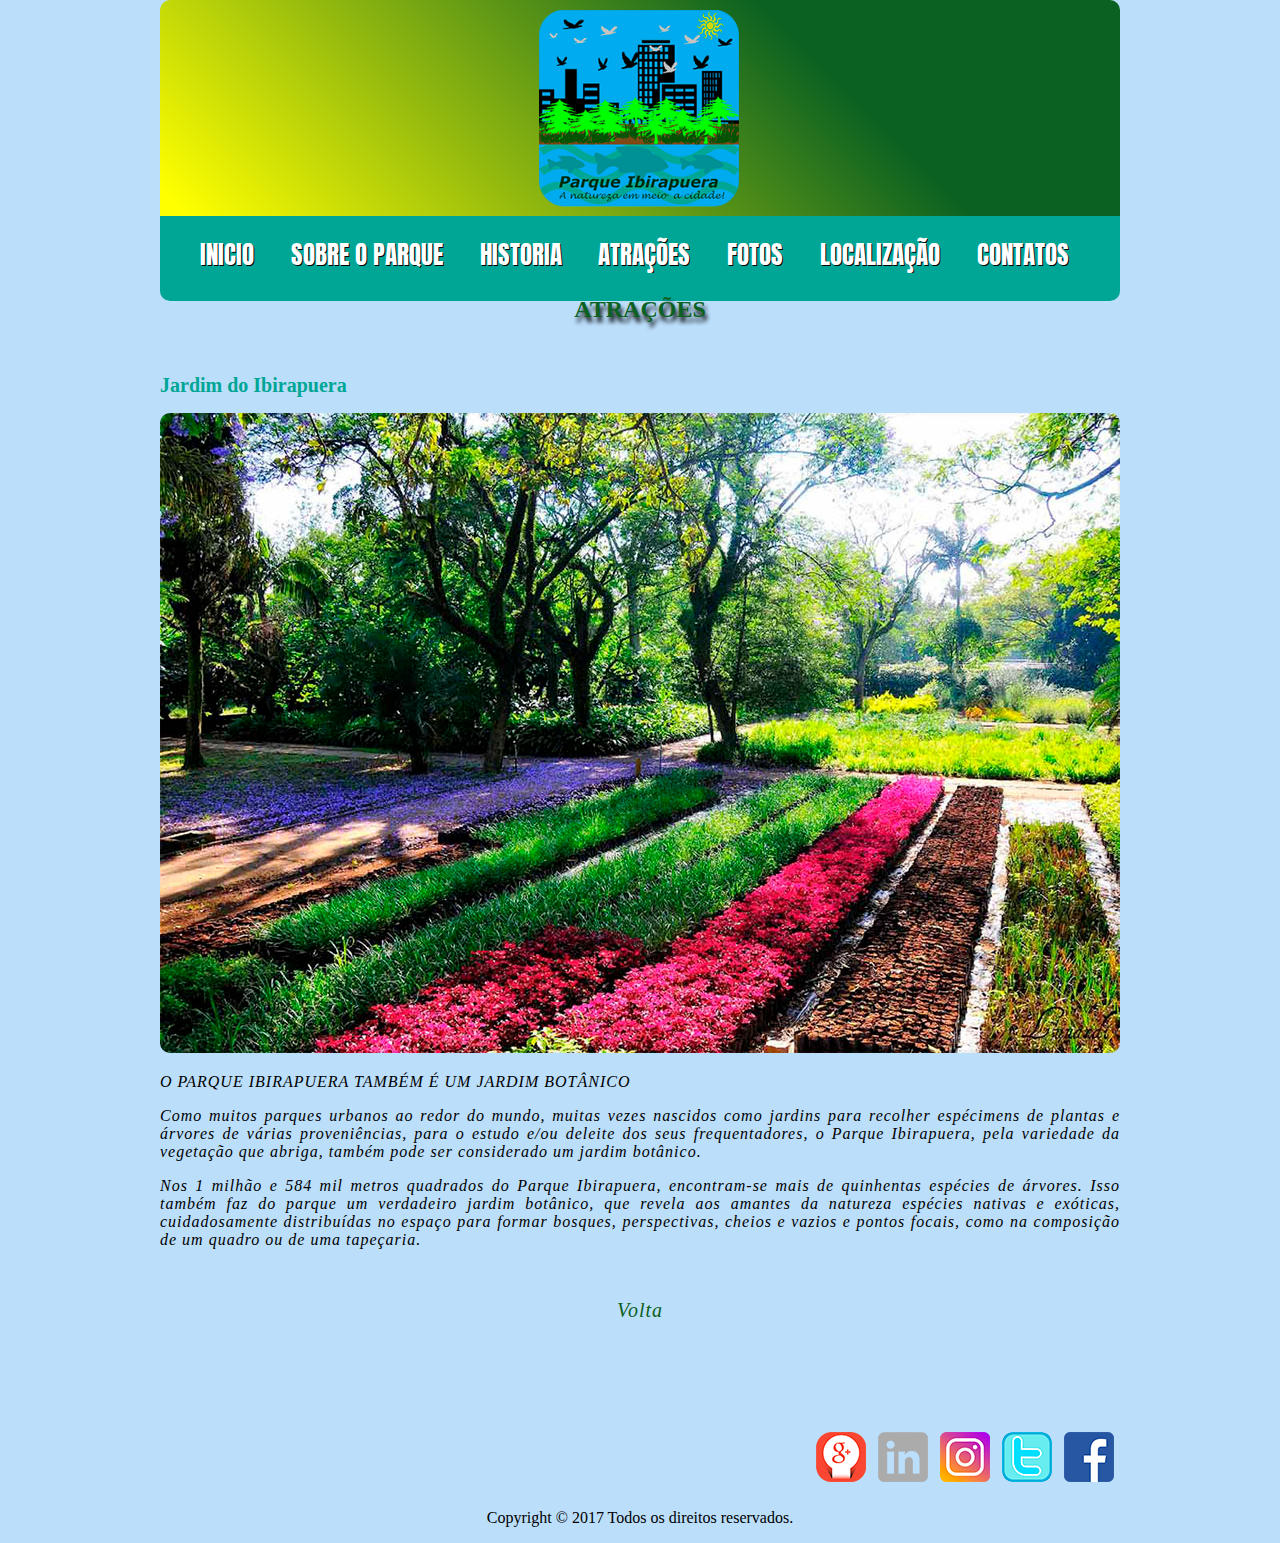
<file: jardim_do_ibirapuera.html>
<!DOCTYPE html>
<html>
<head>
<meta charset="utf-8">
	<title>Jardim - Parque ibirapuera</title><link rel="stylesheet" type="text/css" href="estilo.css">
</head>
<body>
	<div id="wrap">
		<header class="header">
			<div class="logo">
				<img src="imagens/logo2.png" alt="logo" width="200" />
			</div>
			<nav class="menu">
				<ul>
					<li><a href="index.html" title="Inicio">Inicio</a></li>
					<li><a href="sobre_o_parque.html" title="Sobre o parque">Sobre o parque</a></li>
					<li><a href="historia.html" title="historia">Historia</a></li>
					<li><a href="atracoes.html" title="atracoes">Atrações</a></li>
					<li><a href="fotos.html" title="fotos">Fotos</a></li>
					<li><a href="localização.html" title="localização">Localização</a></li>
					<li><a href="contatos.html" title="contatos">Contatos</a></li>
				</ul>	
			</nav>
		</header>
		<section class="conteudo">
			<h1>Atrações</h1>
			<p>&nbsp;</p>

			<h2>Jardim do Ibirapuera</h2>
			<p>
				<img src="imagens/jardim_do_ibirapuera2.jpg" width="100%"" alt="jardim"/>
			</p>
			<p>
				O PARQUE IBIRAPUERA TAMBÉM É UM JARDIM BOTÂNICO
			</p>
			<p>
				Como muitos parques urbanos ao redor do mundo, muitas vezes nascidos como jardins para recolher espécimens de plantas e árvores de várias proveniências, para o estudo e/ou deleite dos seus frequentadores, o Parque Ibirapuera, pela variedade da vegetação que abriga, também pode ser considerado um jardim botânico. 
			</p>
			<p>
				Nos 1 milhão e 584 mil metros quadrados do Parque Ibirapuera, encontram-se mais de quinhentas espécies de árvores. Isso também faz do parque um verdadeiro jardim botânico, que revela aos amantes da natureza espécies nativas e exóticas, cuidadosamente distribuídas no espaço para formar bosques, perspectivas, cheios e vazios e pontos focais, como na composição de um quadro ou de uma tapeçaria.
			</p>
			<p>&nbsp;</p>
				<p style="text-align: center;"><a href="index.html" target="_self">Volta</a></p>
			<p>&nbsp;</p>
		</section>
		<br><br><br>
		<footer class="footer">
			<nav>
				<ul>
					<li>
						<a href="https://pt-br.facebook.com/fotosibirapuera/?ref=page_internal" target="_blank">
					   <img src="imagens/face.png" alt="face">
					   </a>
					</li> 
					<li>
					   <a href="https://twitter.com/ibiraparque" target="_blank">
					   <img src="imagens/twitter.png" alt="twitter">
					   </a>
					</li>   
					<li> 
					   <a href=https://www.instagram.com/parqueibirapuera/ target="_blank">
					   <img src="imagens/instagram.png" alt="instagram">
					   </a>
					</li> 
					<li> 
					   <a href=https://www.linkedin.com/company/parque-ibirapuera-conserva%C3%A7%C3%A3o target="_blank">
					   <img src="imagens/linkedin.png" alt="linkedin">
					   </a>
					</li>
					<li>   
					   <a href=https://plus.google.com/118129704441485329886 target="_blank">
					   <img src="imagens/google_mais.png" alt="google mais">
					   </a>
				   </li>
			   </ul>
		   </nav>
			<p>Copyright &copy; 2017 Todos os direitos reservados.</p>
		</footer>
	</div>	
</body>
</html>
</file>
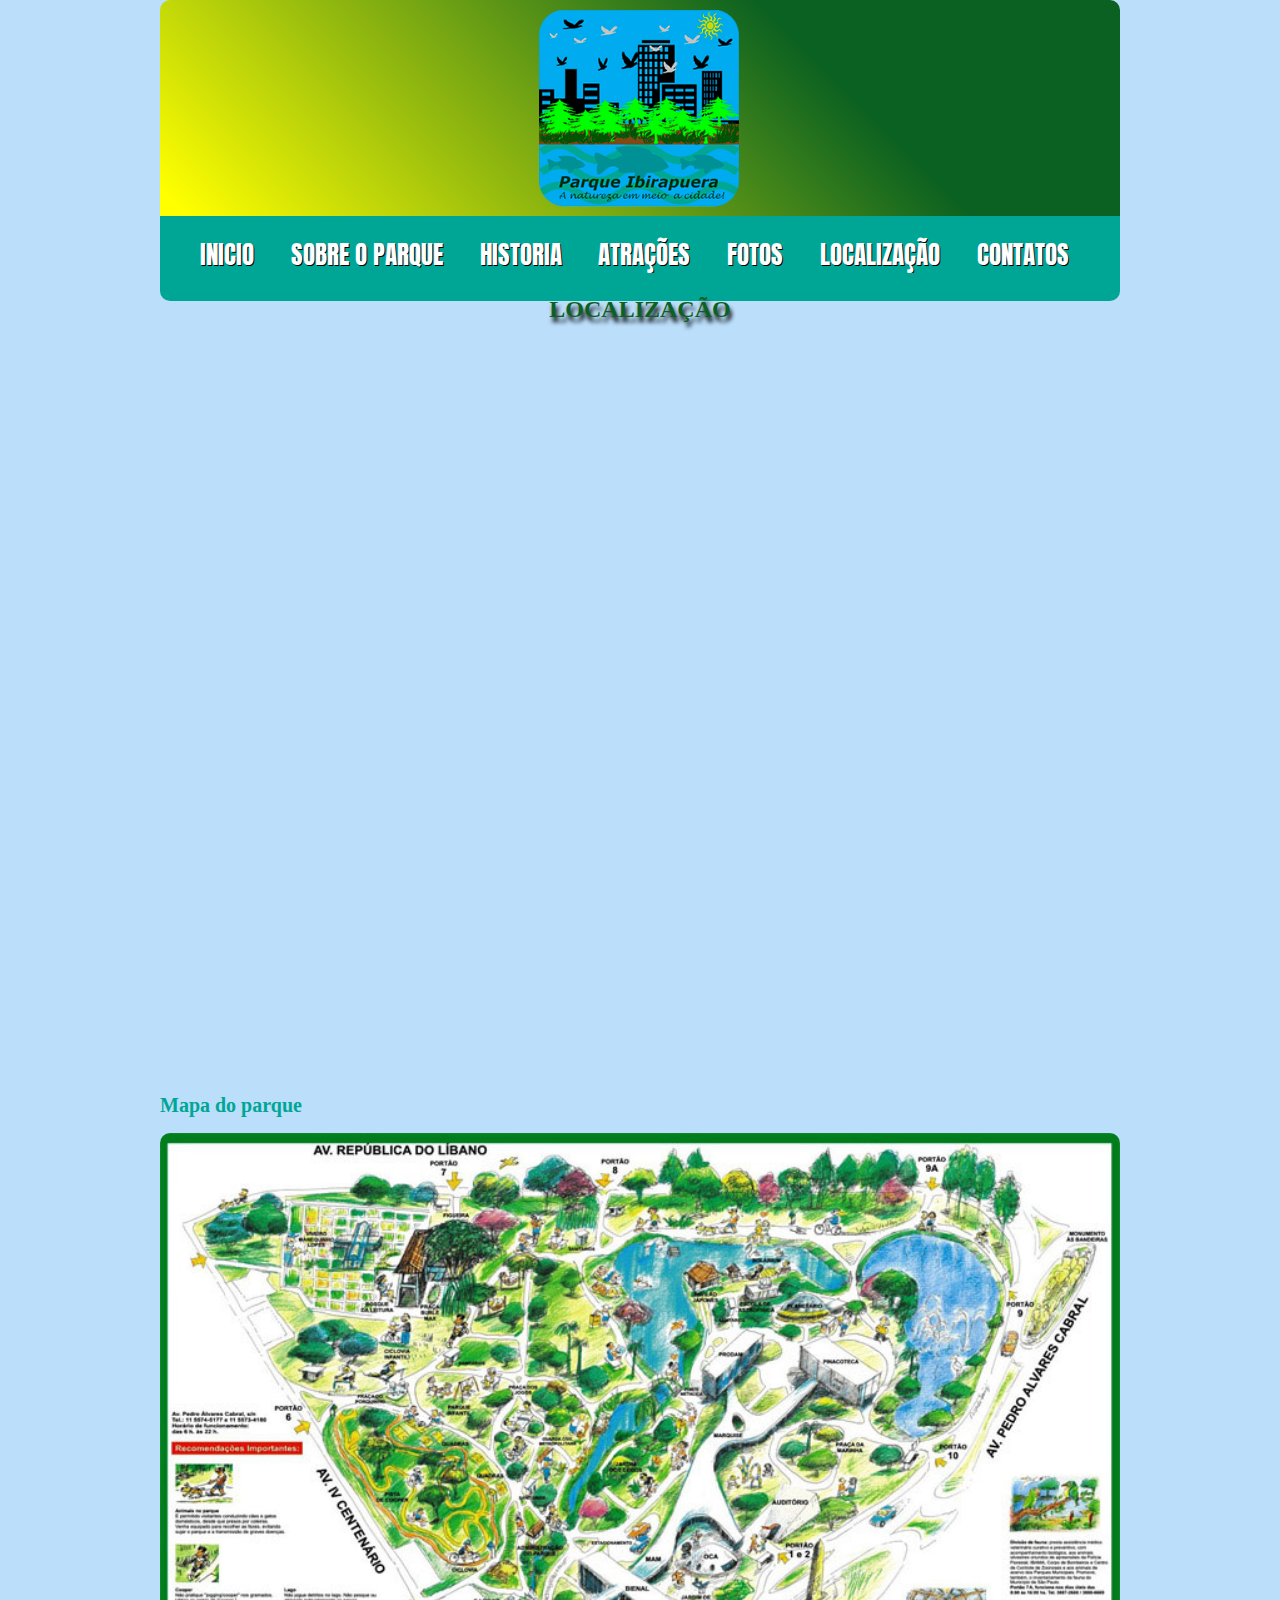
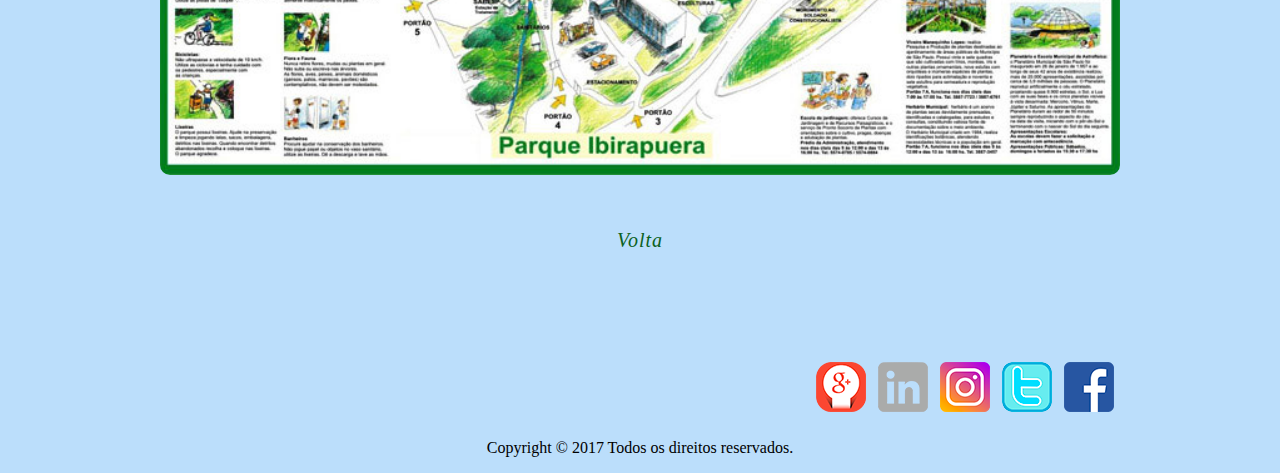
<file: localização.html>
<!DOCTYPE html>
<html>
<head>
<meta charset="utf-8">
	<title>Localização - Parque ibirapuera</title>
	<link rel="stylesheet" type="text/css" href="estilo.css">
</head>
<body>
	<div id="wrap">
		<header class="header">
			<div class="logo">
				<img src="imagens/logo2.png" alt="logo" width="200" />
			</div>
			<nav class="menu">
				<ul>
					<li><a href="index.html" title="Inicio">Inicio</a></li>
					<li><a href="sobre_o_parque.html" title="Sobre o parque">Sobre o parque</a></li>
					<li><a href="historia.html" title="historia">Historia</a></li>
					<li><a href="atracoes.html" title="atracoes">Atrações</a></li>
					<li><a href="fotos.html" title="fotos">Fotos</a></li>
					<li><a href="localização.html" title="localização">Localização</a></li>
					<li><a href="contatos.html" title="contatos">Contatos</a></li>
				</ul>	
			</nav>
		</header>
		<section class="conteudo">
			<h1>Localização</h1>
			<iframe src="https://www.google.com/maps/embed?pb=!1m14!1m8!1m3!1d14625.886142665544!2d-46.6576336!3d-23.5874162!3m2!1i1024!2i768!4f13.1!3m3!1m2!1s0x0%3A0xcb936109af9ce541!2sParque+Ibirapuera!5e0!3m2!1spt-BR!2sbr!4v1493517291475" width="960" height="700" frameborder="0" style="border:0" allowfullscreen></iframe>
			<p>&nbsp;</p>
			<h2>Mapa do parque</h2>
			<p>
				<img src="imagens/mapa_ibirapuera.jpg" width="100%"" alt="Mapa do parque"/>
			</p>

			<p>&nbsp;</p>
				<p style="text-align: center;"><a href="index.html" target="_self">Volta</a></p>
			<p>&nbsp;</p>
		</section>
		<br><br><br>
		<footer class="footer">
			<nav>
				<ul>
					<li>
						<a href="https://pt-br.facebook.com/fotosibirapuera/?ref=page_internal" target="_blank">
					   <img src="imagens/face.png" alt="face">
					   </a>
					</li> 
					<li>
					   <a href="https://twitter.com/ibiraparque" target="_blank">
					   <img src="imagens/twitter.png" alt="twitter">
					   </a>
					</li>   
					<li> 
					   <a href=https://www.instagram.com/parqueibirapuera/ target="_blank">
					   <img src="imagens/instagram.png" alt="instagram">
					   </a>
					</li> 
					<li> 
					   <a href=https://www.linkedin.com/company/parque-ibirapuera-conserva%C3%A7%C3%A3o target="_blank">
					   <img src="imagens/linkedin.png" alt="linkedin">
					   </a>
					</li>
					<li>   
					   <a href=https://plus.google.com/118129704441485329886 target="_blank">
					   <img src="imagens/google_mais.png" alt="google mais">
					   </a>
				   </li>
			   </ul>
		   </nav>
			<p>Copyright &copy; 2017 Todos os direitos reservados.</p>
		</footer>
	</div>	
</body>
</html>
</file>
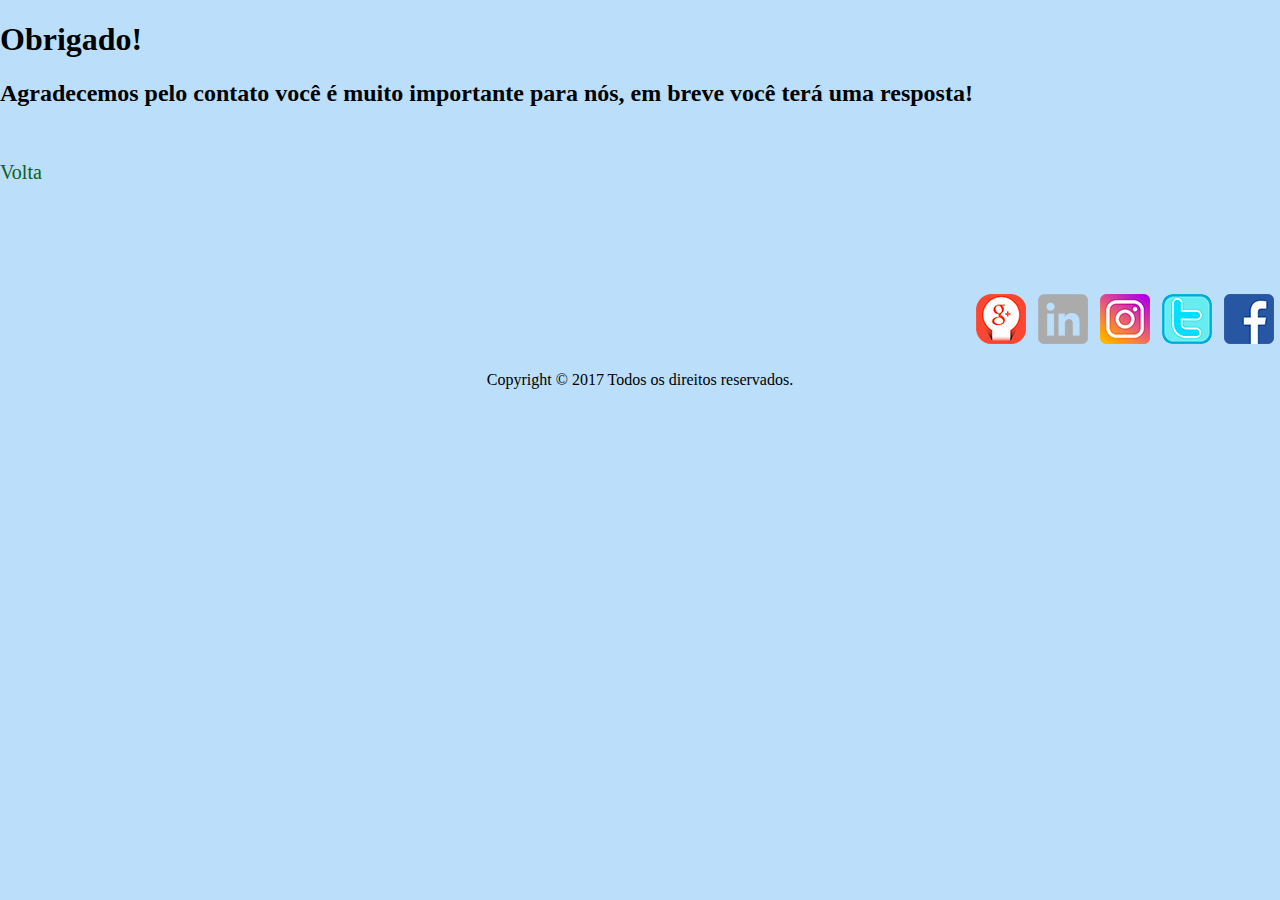
<file: obrigado.html>
﻿<!DOCTYPE html>
<html>
<head>
	<meta charset="utf-8">
	<title>Obrigado - Parque ibirapuera</title>
	<link rel="stylesheet" type="text/css" href="estilo.css">
</head>
<body>
<h1>Obrigado!</h1>
<p><h2>Agradecemos pelo contato você é muito importante para nós, em breve você terá uma resposta!</h2></p>

<p>&nbsp;</p>
<p><a href="index.html" target="_self">Volta</a><p>
<p>&nbsp;</p>
</div>
      <br><br><br>
      <footer class="footer">
         <nav>
            <ul>
               <li>
                  <a href="https://pt-br.facebook.com/fotosibirapuera/?ref=page_internal" target="_blank">
                  <img src="imagens/face.png" alt="face">
                  </a>
               </li> 
               <li>
                  <a href="https://twitter.com/ibiraparque" target="_blank">
                  <img src="imagens/twitter.png" alt="twitter">
                  </a>
               </li>   
               <li> 
                  <a href=https://www.instagram.com/parqueibirapuera/ target="_blank">
                  <img src="imagens/instagram.png" alt="instagram">
                  </a>
               </li> 
               <li> 
                  <a href=https://www.linkedin.com/company/parque-ibirapuera-conserva%C3%A7%C3%A3o target="_blank">
                  <img src="imagens/linkedin.png" alt="linkedin">
                  </a>
               </li>
               <li>   
                  <a href=https://plus.google.com/118129704441485329886 target="_blank">
                  <img src="imagens/google_mais.png" alt="google mais">
                  </a>
               </li>
            </ul>
         </nav>
         <p>Copyright &copy; 2017 Todos os direitos reservados.</p>
      </footer>
   </div>   
</body>
</html>
</file>
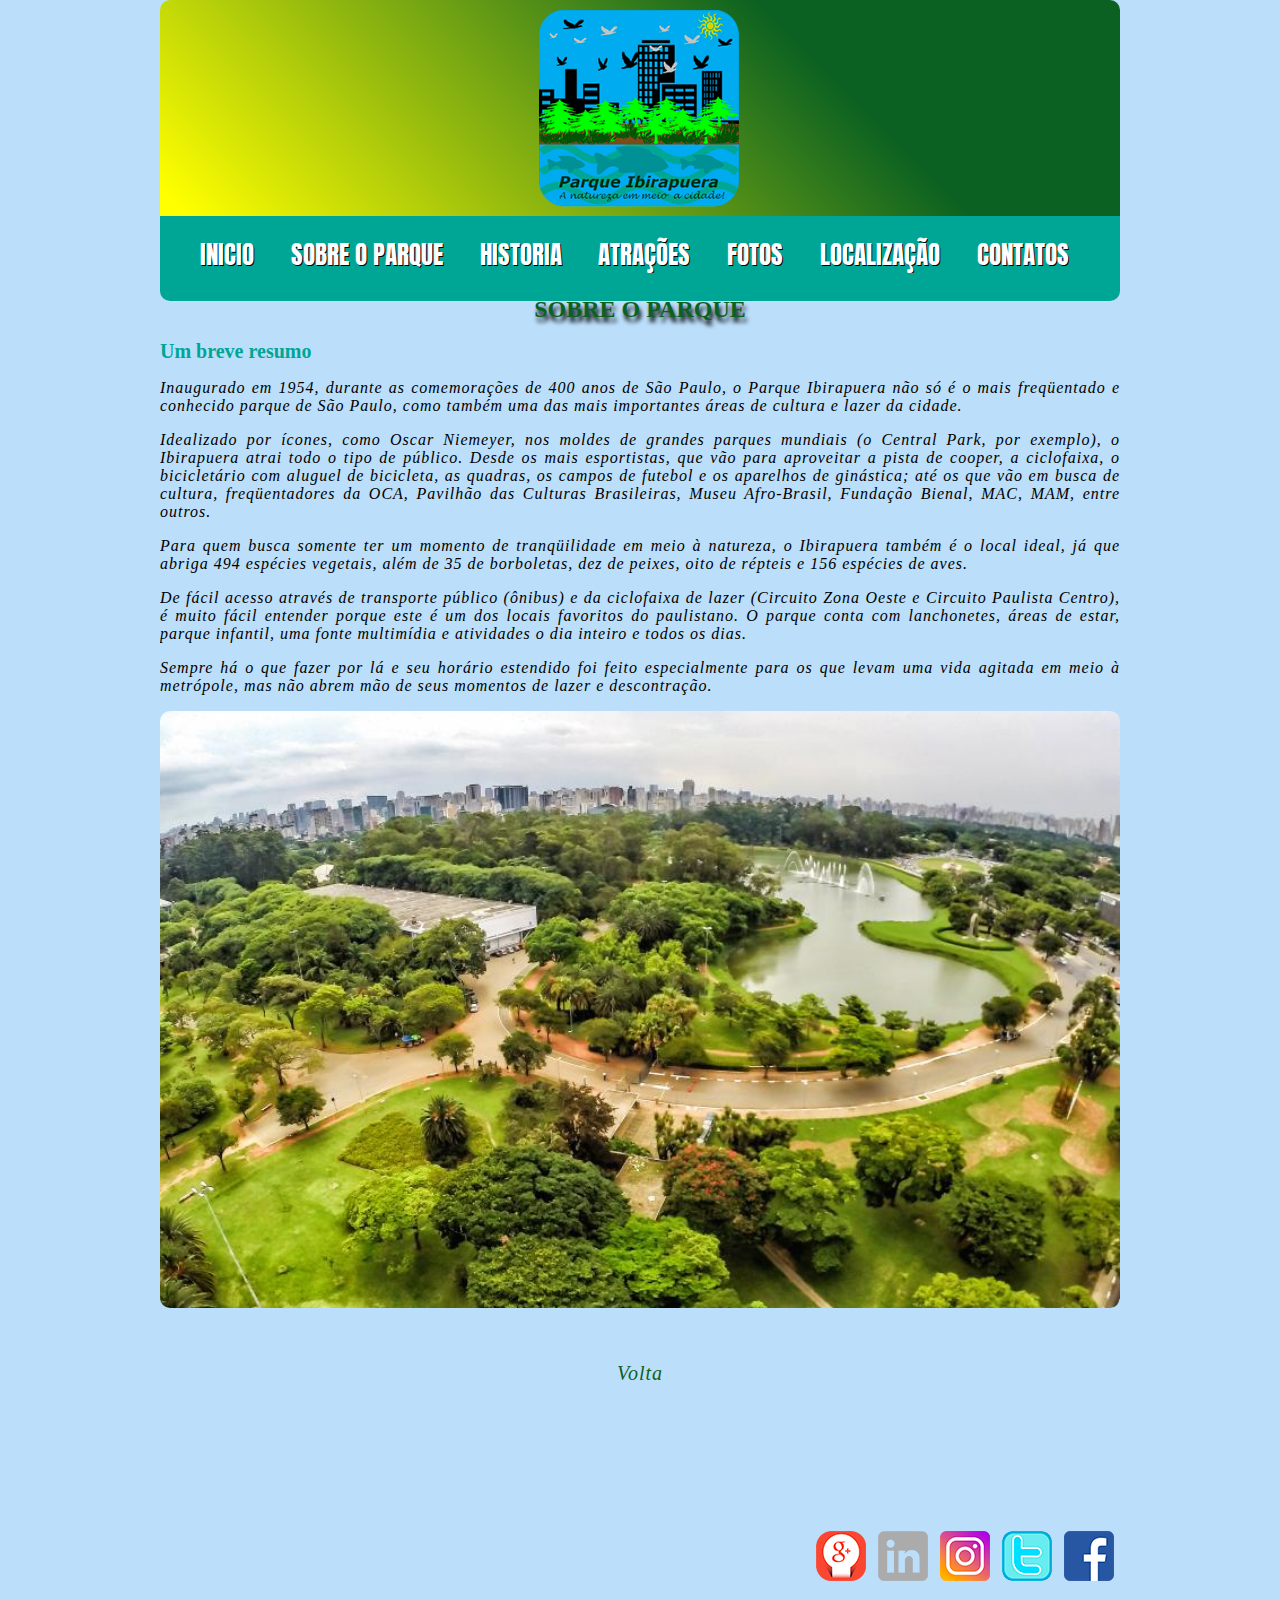
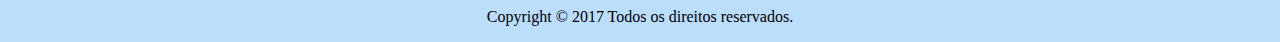
<file: sobre_o_parque.html>
<!DOCTYPE html>
<html>
<head>
<meta charset="utf-8">
	<title>Sobre o parque - Parque ibirapuera</title>
	<link rel="stylesheet" type="text/css" href="estilo.css">
</head>
<body>
	<div id="wrap">
		<header class="header">
			<div class="logo">
				<img src="imagens/logo2.png" alt="logo" width="200" />
			</div>
			<nav class="menu">
				<ul>
					<li><a href="index.html" title="Inicio">Inicio</a></li>
					<li><a href="sobre_o_parque.html" title="Sobre o parque">Sobre o parque</a></li>
					<li><a href="historia.html" title="historia">Historia</a></li>
					<li><a href="atracoes.html" title="atracoes">Atrações</a></li>
					<li><a href="fotos.html" title="fotos">Fotos</a></li>
					<li><a href="localização.html" title="localização">Localização</a></li>
					<li><a href="contatos.html" title="contatos">Contatos</a></li>
				</ul>	
			</nav>
		</header>
			<section class="conteudo">
				<h1>
					Sobre o parque
				</h1>
					<h2>
						Um breve resumo
					</h2>
						<p>
							Inaugurado em 1954, durante as comemorações de 400 anos de São Paulo, o Parque Ibirapuera não só é o mais freqüentado e conhecido parque de São Paulo, como também uma das mais importantes áreas de cultura e lazer da cidade.
						</p>
						<p>
							Idealizado por ícones, como Oscar Niemeyer, nos moldes de grandes parques mundiais (o Central Park, por exemplo), o Ibirapuera atrai todo o tipo de público. Desde os mais esportistas, que vão para aproveitar a pista de cooper, a ciclofaixa, o bicicletário com aluguel de bicicleta, as quadras, os campos de futebol e os aparelhos de ginástica; até os que vão em busca de cultura, freqüentadores da OCA, Pavilhão das Culturas Brasileiras, Museu Afro-Brasil, Fundação Bienal, MAC, MAM, entre outros. 
						</p>
						<p>
							Para quem busca somente ter um momento de tranqüilidade em meio à natureza, o Ibirapuera também é o local ideal, já que abriga 494 espécies vegetais, além de 35 de borboletas, dez de peixes, oito de répteis e 156 espécies de aves.
						</p>
						<p>
							De fácil acesso através de transporte público (ônibus) e da ciclofaixa de lazer (Circuito Zona Oeste e Circuito Paulista Centro), é muito fácil entender porque este é um dos locais favoritos do paulistano. O parque conta com lanchonetes, áreas de estar, parque infantil, uma fonte multimídia e atividades o dia inteiro e todos os dias.
						</p>
						<p>
							Sempre há o que fazer por lá e seu horário estendido foi feito especialmente para os que levam uma vida agitada em meio à metrópole, mas não abrem mão de seus momentos de lazer e descontração. 
						</p>
						<p>
							<img src="imagens/parque_ibirapuera.jpg" width="100%"" alt="parque ibirapuera"/>
						</p>
			
					<p>&nbsp;</p>
						<p style="text-align: center;"><a href="index.html" target="_self">Volta</a></p>
					<p>&nbsp;</p>
				<br><br><br>
			</section>
		<br><br>
		<footer class="footer">
			<nav>
				<ul>
					<li>
						<a href="https://pt-br.facebook.com/fotosibirapuera/?ref=page_internal" target="_blank">
					   <img src="imagens/face.png" alt="face">
					   </a>
					</li> 
					<li>
					   <a href="https://twitter.com/ibiraparque" target="_blank">
					   <img src="imagens/twitter.png" alt="twitter">
					   </a>
					</li>   
					<li> 
					   <a href=https://www.instagram.com/parqueibirapuera/ target="_blank">
					   <img src="imagens/instagram.png" alt="instagram">
					   </a>
					</li> 
					<li> 
					   <a href=https://www.linkedin.com/company/parque-ibirapuera-conserva%C3%A7%C3%A3o target="_blank">
					   <img src="imagens/linkedin.png" alt="linkedin">
					   </a>
					</li>
					<li>   
					   <a href=https://plus.google.com/118129704441485329886 target="_blank">
					   <img src="imagens/google_mais.png" alt="google mais">
					   </a>
				   </li>
			   </ul>
		   </nav>
			<p>Copyright &copy; 2017 Todos os direitos reservados.</p>
		</footer>
	</div>	
</body>
</html>
</file>
<file: estilo.css>
@import url ('https://fonts.googleapis.com/css?family=Lagosta');
@import url('https://fonts.googleapis.com/css?family=Josefin+Sans');
@import url('https://fonts.googleapis.com/css?family=Anton');
body{
	margin:0px;
	padding:0px;
	background: #BBDEFB;
}
#wrap{
	width: 960px;
	margin: auto; 	
}
a{
	text-align: center;
	font-size: 20px;
	font-family: arial bold;
	color: #0B6121;
	text-decoration:none;
}	
.header{
	background: linear-gradient(225deg, #0B6121 30%, #FFFF00 95%);
	width: 960px;
	height: 250px;
	border-radius: 10px;
}
.logo{
	display: inline-block;
	margin:10px 0 5px 0;
	padding-bottom:0px;
	padding-top:0px;
	margin-left: 39.5%;
}
.menu{
	background: #00a695;
	width: 960px;
  	height: 85px;
  	border-radius: 0px 0px 10px 10px;
}
.menu ul{
	overflow: hidden;
	margin: 0 auto;
	padding-top: 20px;
	list-style: none;
}
.menu ul li{
	float: left;
	display: inline-block;
	margin-right: 4%;
	transition: background-color: 1s;
	text-align: center;
}
.menu ul li a{
	text-decoration:none;
	display: block;
	padding: 0;
	font-family: 'Anton', sans-serif;
	font-size: 25px;
	color: #ffffff;
	text-transform: uppercase;
	text-shadow: 1px 1px black;
}	
.menu a:hover{	
	background: #0B6121;
	border-radius: 10px;
	padding: 0px 2px 0px 2px;
}
.destaque{
	overflow: hidden;
	margin: 80px 0 25px 0;
	border: 2px solid #0B6121;
	border-radius: 10px;
	width: 960px;
	height: 360px;
}
.destaque.imagem{
	position: relative;
	float: left;	
}
.conteudo{
	overflow: hidden;
	margin: 30px 0 0 0;		
}

.conteudo h1{
	font-size: 24px;
	font-family: arial bold;
	text-align: center;
	color: #0B6121;
	text-shadow: 2px 5px 4px #000;
	text-transform: uppercase;

}
.conteudo h2{
	font-size: 20px;
	font-family: arial bold;
	color: #00a695;
	font-weight: bold;
}
.conteudo p{
	font-size: 16px;
	font-family: verdana bold;
	font-style: italic;
	color: #000000;
	text-align: justify;
	letter-spacing: 1px;
}
.conteudo img{
	border-radius: 10px;

}
.row{
	margin: 0 -30px 0 0;

}
.col-1{
	margin: 0 30px 0 0;
	float: left;
	padding: 0px;
	width: 296px;
	height: 496px;
	background:#64B5F6;
	border: 2px solid #0B6121;
	border-radius: 10px; 
	box-shadow: 10px 10px 5px #888;
}
.col-1 h2{
	margin:17px 0 17px 24px;
	font-family: Verdana bold;
	font-size: 18px;
	color: #ffffff;
	text-shadow: 1px 1px black;

}
.col-1 p{
	font-family: Verdana;
	font-size: 14px;
	color: #000000;
	text-align: justify;
	margin: 0 24px 0 24px;	
}
.footer ul{
	overflow: hidden;
	margin: 0px;
	padding left: 50px;
	list-style: none;
}
.footer li{
	float: right;
	display: inline-block;
	margin-right: 0px;
	padding: 6px;
}
.footer p{
	text-align: center;
	font-size: 16px;
	font-family: verdana bold;
}
/* propriedade para barra de rolagem
p{
	overflow: auto;
}
*/
@media screen and (max-device-width: 450px) {
	.header{
		height: 660px;
	}
	.menu{
  		height: 445px;
	}
	.menu ul li{
		float: none;
		display: block;
	}
	.menu ul li a{
		font-size: 40px;
		letter-spacing: 5px;
	}
	.destaque{
		display: none;
	}
	.col-1{
		height: 690px;
	}
	.col-1 h2{
		font-size: 28px;
	}
	.col-1 p{
		font-size: 24px;
	}
	.conteudo h1{
		font-size: 30px;
		width: 960px;
		height: 55px;
	}
	.conteudo h2{
		font-size: 25px;
	}
	.footer p{
		width: 960px;
		height: 40px;
		text-align: center;
    	font-size: 35px;
    	font-family: verdana bold;
	}

}
</file>
